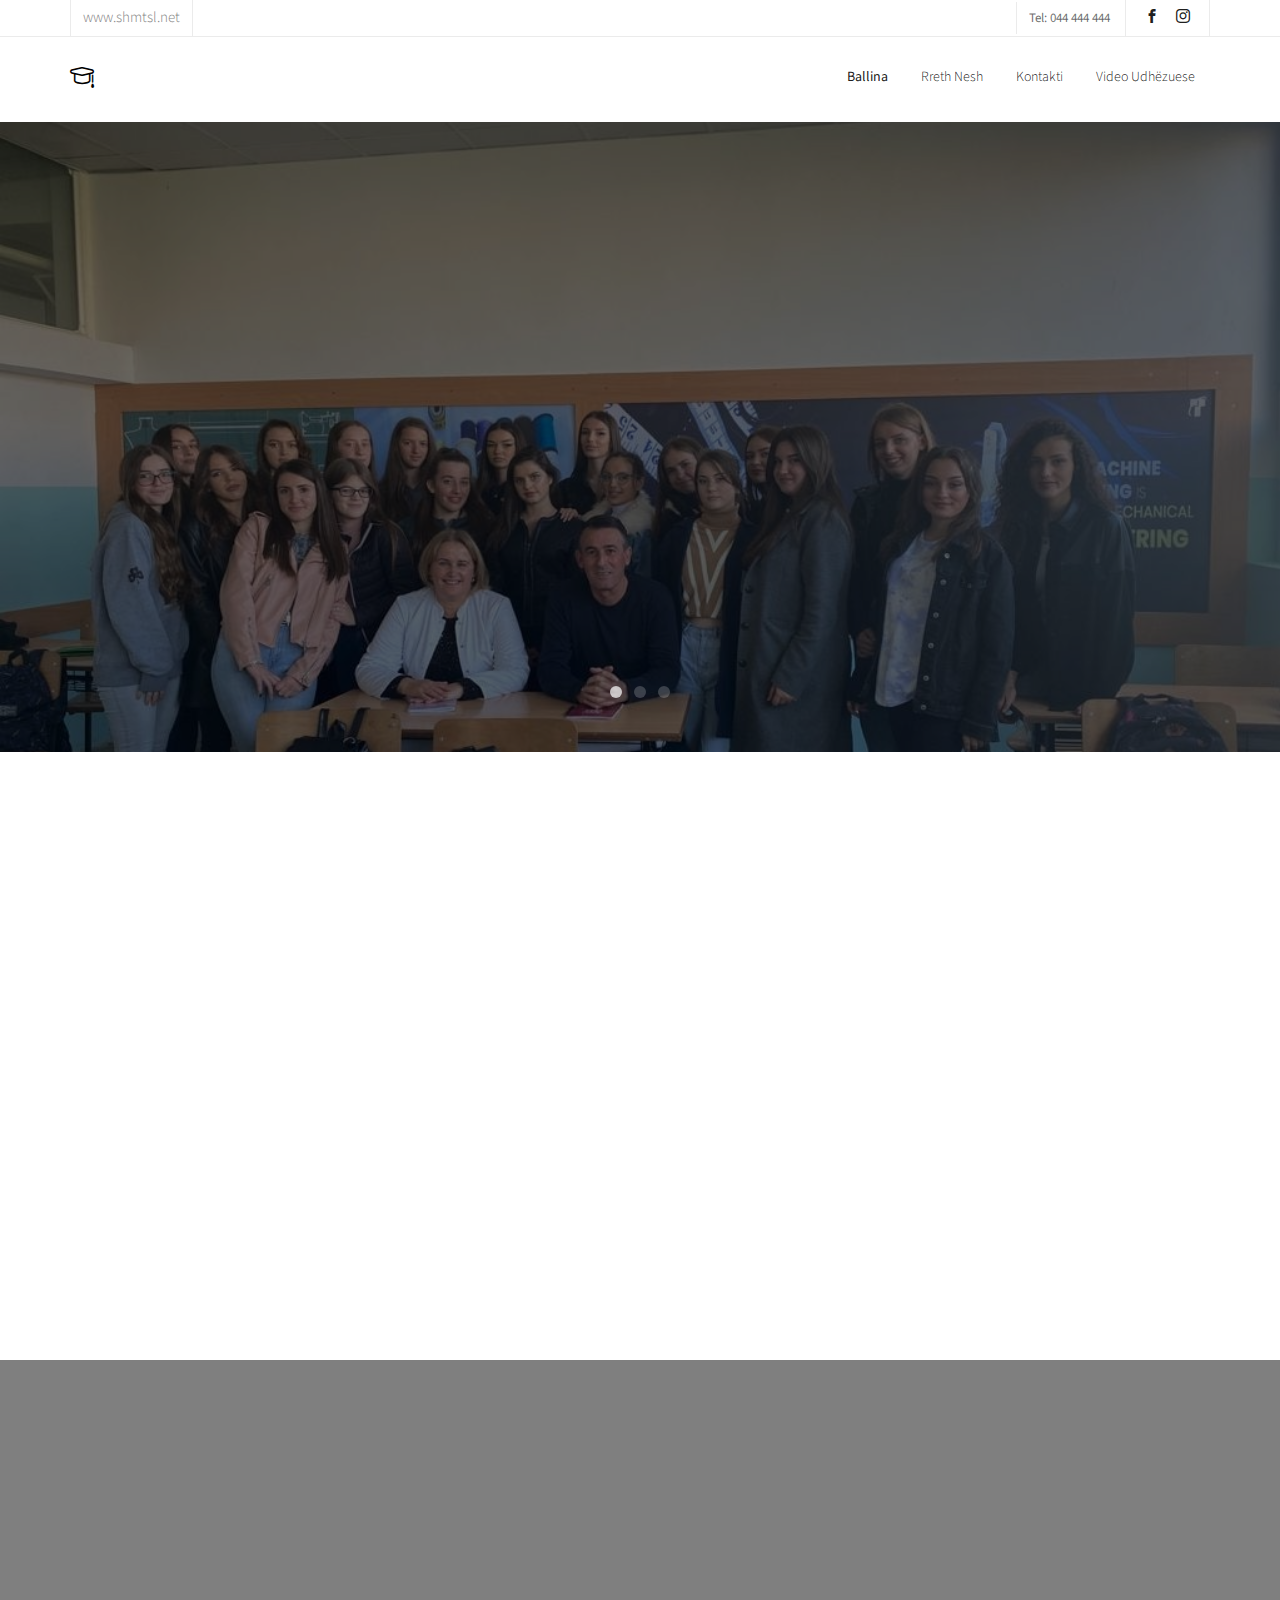
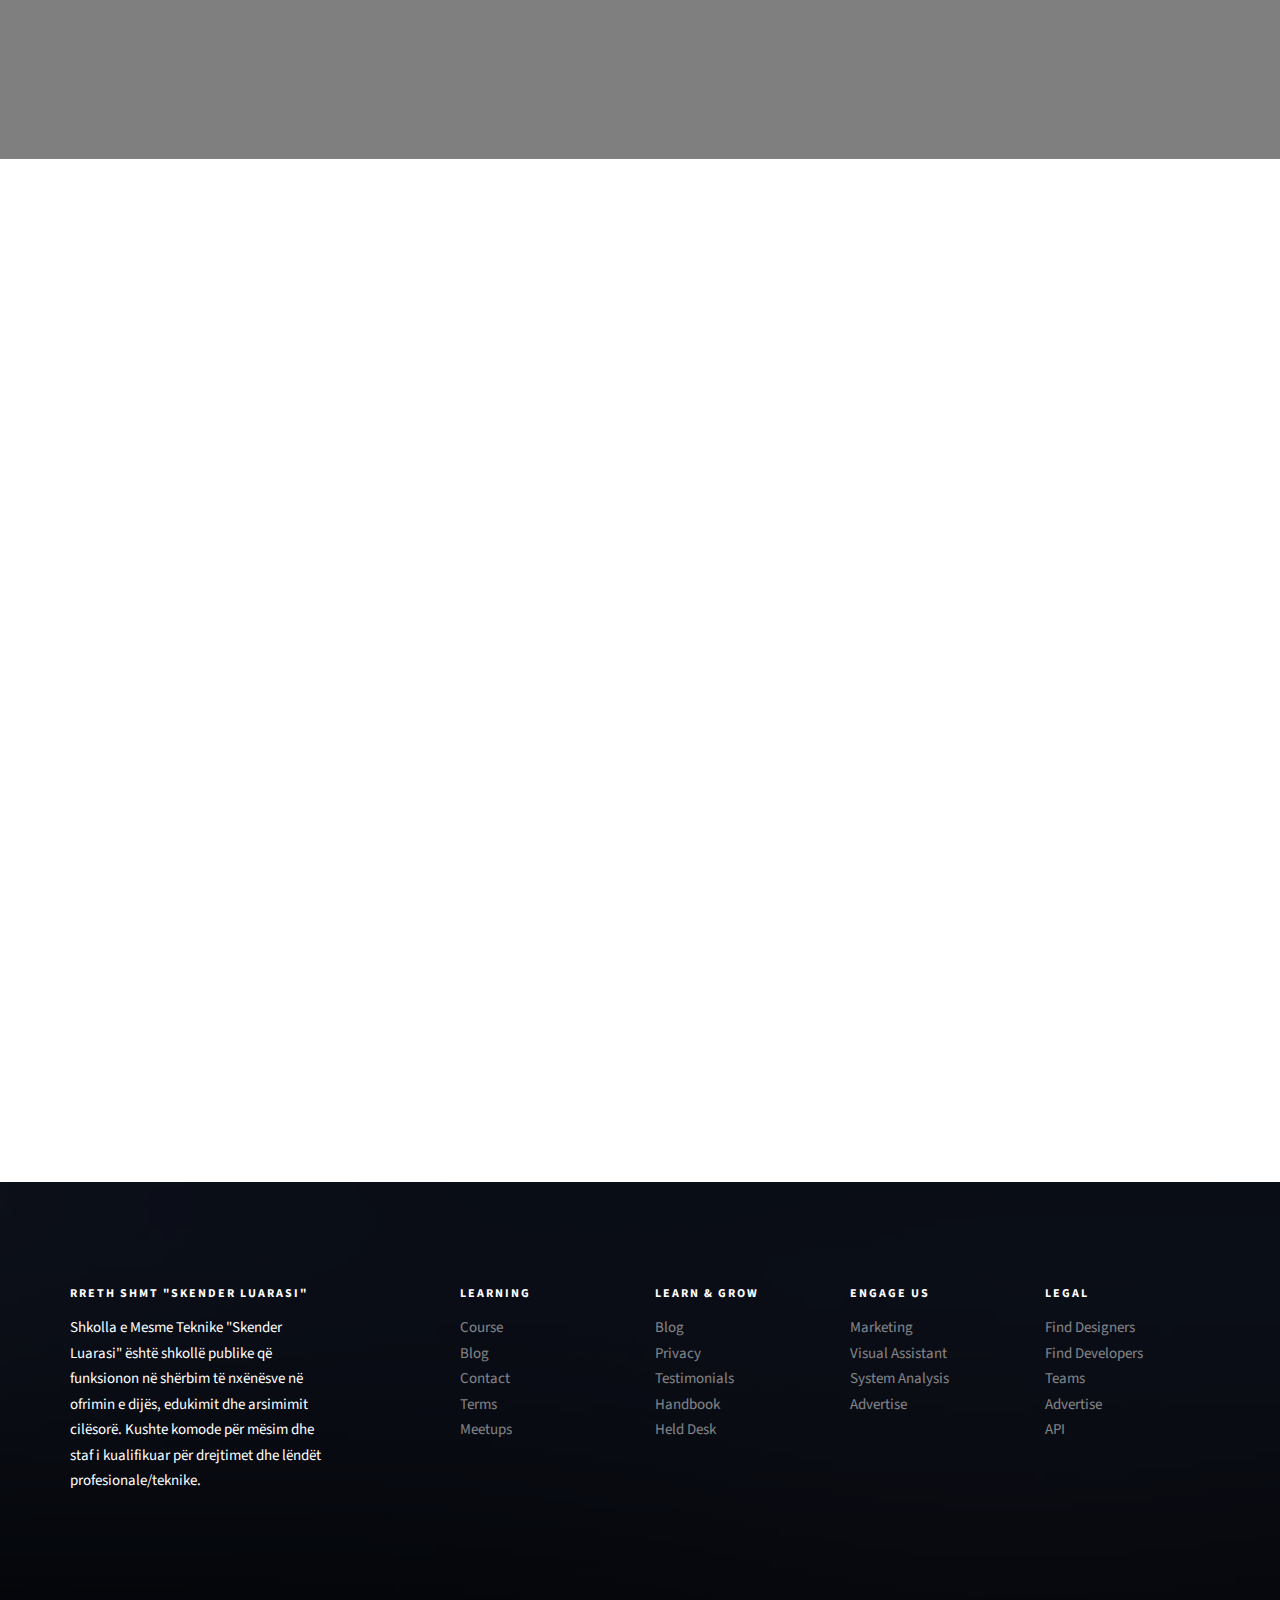
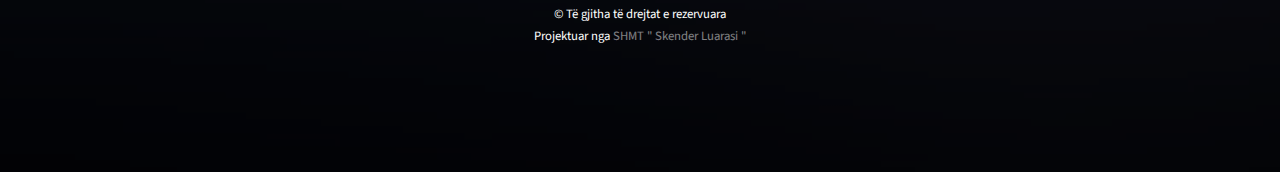
<file: index.html>
<!DOCTYPE HTML>
<html>

<head>
	<meta charset="utf-8">
	<meta http-equiv="X-UA-Compatible" content="IE=edge">
	<title>SHMT " Skënder Luarasi "</title>
	<meta name="viewport" content="width=device-width, initial-scale=1">
	<meta property="og:title" content="" />
	<meta property="og:image" content="" />
	<meta property="og:url" content="" />
	<meta property="og:site_name" content="" />
	<meta property="og:description" content="" />
	<meta name="twitter:title" content="" />
	<meta name="twitter:image" content="" />
	<meta name="twitter:url" content="" />
	<meta name="twitter:card" content="" />

	<link href="https://fonts.googleapis.com/css?family=Source+Sans+Pro:300,400,600,700" rel="stylesheet">
	<link href="https://fonts.googleapis.com/css?family=Roboto+Slab:300,400" rel="stylesheet">

	<!-- Animate.css -->
	<link rel="stylesheet" href="css/animate.css">

	<!-- Icomoon Icon Fonts-->
	<link rel="stylesheet" href="css/icomoon.css">
	
	<!-- Bootstrap  -->
	<link rel="stylesheet" href="css/bootstrap.css">

	<!-- Magnific Popup -->
	<link rel="stylesheet" href="css/magnific-popup.css">

	<!-- Owl Carousel  -->
	<link rel="stylesheet" href="css/owl.carousel.min.css">
	<link rel="stylesheet" href="css/owl.theme.default.min.css">

	<!-- Flexslider  -->
	<link rel="stylesheet" href="css/flexslider.css">

	<!-- Pricing -->
	<link rel="stylesheet" href="css/pricing.css">

	<!-- Theme style  -->
	<link rel="stylesheet" href="css/style.css">

	<!-- Modernizr JS -->
	<script src="js/modernizr-2.6.2.min.js"></script>

</head>

<body>

	<div class="fh5co-loader"></div>

	<div id="page">
		<nav class="fh5co-nav" role="navigation">
			<div class="top">
				<div class="container">
					<div class="row">
						<div class="col-xs-12 text-right">
							<p class="site">www.shmtsl.net</p>
							<p class="num">Tel: 044 444 444</p>
							<ul class="fh5co-social">
								<li><a href="https://www.facebook.com/shmtsuhareke/" target="_blank"><i
											class="icon-facebook2"></i></a></li>
								<li><a href="https://www.instagram.com/shmtsl/?hl=en" target="_blank"><i
											class="icon-instagram"></i></a></li>
							</ul>
						</div>
					</div>
				</div>
			</div>
			<div class="top-menu">
				<div class="container">
					<div class="row">
						<div class="col-xs-2">
							<div id="fh5co-logo"><a href="index.html"><i class="icon-study"></i></a>
							</div>
						</div>
						<div class="col-xs-10 text-right menu-1">
							<ul>
								<li class="active"><a href="index.html">Ballina</a></li>
								<li><a href="about.html">Rreth Nesh</a></li>
								<li><a href="contact.html">Kontakti</a></li>
								<li><a href="video-udhëzuese.html">Video Udhëzuese</a></li>
							</ul>
						</div>
					</div>

				</div>
			</div>
		</nav>

		<aside id="fh5co-hero">
			<div class="flexslider">
				<ul class="slides">
					<li style="background-image: url(images/group1.jpg);">
						<div class="overlay-gradient"></div>
						<div class="container">
							<div class="row">
								<div class="col-md-8 col-md-offset-2 text-center slider-text">
									<div class="slider-text-inner">
										<h1>Një rini e arsimuar sot, një pleqëri e lumtur nesër.</h1>
										<a href="https://www.facebook.com/shmtsuhareke/photos/a.348925975861440/1054229515331079"
											style="color: white;" target="_blank" s>SHMT " Skender Luarasi "</a>

									</div>
								</div>
							</div>
						</div>
					</li>
					<li style="background-image: url(images/group2.jpg);">
						<div class="overlay-gradient"></div>
						<div class="container">
							<div class="row">
								<div class="col-md-8 col-md-offset-2 text-center slider-text">
									<div class="slider-text-inner">
										<h1>Arsimi është arma më e fortë për të ndryshuar botën.</h1>
										<a href="https://www.facebook.com/klubiprodhuesve.org/photos/pcb.4820301171355945/4820249431361119/"
											style="color: white;" target="_blank">SHMT " Skender Luarasi "</a>
									</div>
								</div>
							</div>
						</div>
					</li>
					<li style="background-image: url(images/group3.jpg);">
						<div class="overlay-gradient"></div>
						<div class="container">
							<div class="row">
								<div class="col-md-8 col-md-offset-2 text-center slider-text">
									<div class="slider-text-inner">
										<h1>Themeli i një shteti është arsimimi i të rinjve të tij.</h1>
										<a href="https://www.facebook.com/shmtsuhareke/photos/pcb.1052490142171683/1052489985505032/"
											style="color: white;" target="_blank">SHMT " Skender Luarasi "</a>
									</div>
								</div>
							</div>
						</div>
					</li>
				</ul>
			</div>
		</aside>

		<div id="fh5co-course-categories">
			<div class="container">
				<div class="row animate-box">
					<div class="col-md-6 col-md-offset-3 text-center fh5co-heading">
						<h2>Drejtimet / Profilet</h2>
						<p>Je TI ai që vendos për profesionin tënd!</p>
						<p>Je TI ai që e bën zgjedhjen e duhur!</p>
					</div>
				</div>
				<div class="row">
					<div class="col-md-3 col-sm-6 text-center animate-box">
						<div class="services">
							<span class="icon">
								<i class="icon-note"></i>
							</span>
							<div class="desc">
								<h3><a href="https://www.facebook.com/shmtsuhareke/photos/a.348925975861440/977272976360067"
										target="_blank">Elektroteknik</a>
								</h3>

							</div>
						</div>
					</div>
					<div class="col-md-3 col-sm-6 text-center animate-box">
						<div class="services">
							<span class="icon">
								<i class="icon-note"></i>
							</span>
							<div class="desc">
								<h3><a href="https://www.facebook.com/shmtsuhareke/photos/a.348925975861440/977272976360067"
										target="_blank">Ndërtimtari</a>
								</h3>

							</div>
						</div>
					</div>
					<div class="col-md-3 col-sm-6 text-center animate-box">
						<div class="services">
							<span class="icon">
								<i class="icon-note"></i>
							</span>
							<div class="desc">
								<h3><a href="https://www.facebook.com/shmtsuhareke/photos/a.348925975861440/977272976360067"
										target="_blank">Makineri</a>
								</h3>

							</div>
						</div>
					</div>
					<div class="col-md-3 col-sm-6 text-center animate-box">
						<div class="services">
							<span class="icon">
								<i class="icon-note"></i>
							</span>
							<div class="desc">
								<h3><a href="https://www.facebook.com/shmtsuhareke/photos/a.348925975861440/977272976360067"
										target="_blank">Tekstil &amp; Art</a></h3>

							</div>
						</div>
					</div>
				</div>
			</div>
		</div>

		<div id="fh5co-counter" class="fh5co-counters" style="background-image: url(images/img_bg_4.jpg);"
			data-stellar-background-ratio="0.5">
			<div class="overlay"></div>
			<div class="container">
				<div class="row">
					<div class="col-md-10 col-md-offset-1">
						<div class="row">
							<div class="col-md-3 col-sm-6 text-center animate-box">
								<span class="icon"><i class="icon-world"></i></span>
								<span class="fh5co-counter js-counter" data-from="0" data-to="3000" data-speed="5000"
									data-refresh-interval="50"></span>
								<span class="fh5co-counter-label">Ndjekës</span>
							</div>
							<div class="col-md-3 col-sm-6 text-center animate-box">
								<span class="icon"><i class="icon-study"></i></span>
								<span class="fh5co-counter js-counter" data-from="0" data-to="500" data-speed="5000"
									data-refresh-interval="50"></span>
								<span class="fh5co-counter-label">Nxënës</span>
							</div>
							<div class="col-md-3 col-sm-6 text-center animate-box">
								<span class="icon"><i class="icon-bulb"></i></span>
								<span class="fh5co-counter js-counter" data-from="0" data-to="1200" data-speed="5000"
									data-refresh-interval="50"></span>
								<span class="fh5co-counter-label">Aktivitete</span>
							</div>
							<div class="col-md-3 col-sm-6 text-center animate-box">
								<span class="icon"><i class="icon-head"></i></span>
								<span class="fh5co-counter js-counter" data-from="0" data-to="50" data-speed="5000"
									data-refresh-interval="50"></span>
								<span class="fh5co-counter-label">Staf Akademik</span>
							</div>
						</div>
					</div>
				</div>
			</div>
		</div>

		<div id="fh5co-course">
			<div class="container">
				<div class="row animate-box">
					<div class="col-md-6 col-md-offset-3 text-center fh5co-heading">
						<h2>Evente</h2>
						<p>Më poshtë keni disa evente të shkollë së mesme teknike "Skënder Luarasi"</p>
					</div>
				</div>
				<div class="row">
					<div class="col-md-6 animate-box">
						<div class="course">
							<a href="#" class="course-img" style="background-image: url(images/event1.jpg);">
							</a>
							<div class="desc">
								<h3><a href="#">Dita e flamurit</a></h3>
								<p>Këto janë fotografitë e aktiviteteve të organizuara për nder të ditës së flamurit në
									sheshin e qytetit! Nxënëset tona të talentuara punuan me përkushtim dhe dashuri!</p>

							</div>
						</div>
					</div>
					<div class="col-md-6 animate-box">
						<div class="course">
							<a href="#" class="course-img" style="background-image: url(images/event2.jpg);">
							</a>
							<div class="desc">
								<h3><a href="#">Ripërpunim </a></h3>
								<p>Në shkollën tonë gjithmonë punohet!
									Nxënësit e drejtimit "Trafiku Rrugor" bashkë me mësimdhënësit Zgjim Bajraktari dhe
									Alban Kurtishaj, ripërpunuan vendin e parkingut në shkollën tonë.</p>

							</div>
						</div>
					</div>
					<div class="col-md-6 animate-box">
						<div class="course">
							<a href="#" class="course-img" style="background-image: url(images/event3.jpg);">
							</a>
							<div class="desc">
								<h3><a href="#">Facepainting në sheshin e qytetit!</a></h3>
								<p>Ndër aktivitetet e ndryshme, nxënësit tanë kanë vendosur t'i gëzojnë fëmijët me
									flamurin kombëtar!</p>

							</div>
						</div>
					</div>
					<div class="col-md-6 animate-box">
						<div class="course">
							<a href="#" class="course-img" style="background-image: url(images/event4.jpg);">
							</a>
							<div class="desc">
								<h3><a href="#">Panairi i teknologjisë </a></h3>
								<p>Në kuadër të edicionit të 10-të të festivalit të teknologjisë KosICT, shkolla jonë
									(përmes projektit LuxDev) mori pjesë në panairin e Inovacionit të organizuar nga
									Innovation Center Kosovo (ICT), duke prezantuar projektin inovativ "Inventari"</p>

							</div>
						</div>
					</div>
				</div>
			</div>
		</div>
		<footer id="fh5co-footer" role="contentinfo" style="background-image: url(images/img_bg_4.jpg);">
			<div class="overlay"></div>
			<div class="container">
				<div class="row row-pb-md">
					<div class="col-md-3 fh5co-widget">
						<h3>Rreth SHMT "Skender Luarasi" </h3>
						<p>Shkolla e Mesme Teknike "Skender Luarasi" është shkollë publike që funksionon në shërbim të
							nxënësve në ofrimin e dijës, edukimit dhe arsimimit cilësorë. Kushte komode për mësim dhe
							staf i kualifikuar për drejtimet dhe lëndët profesionale/teknike.</p>
					</div>
					<div class="col-md-2 col-sm-4 col-xs-6 col-md-push-1 fh5co-widget">
						<h3>Learning</h3>
						<ul class="fh5co-footer-links">
							<li><a href="#">Course</a></li>
							<li><a href="#">Blog</a></li>
							<li><a href="#">Contact</a></li>
							<li><a href="#">Terms</a></li>
							<li><a href="#">Meetups</a></li>
						</ul>
					</div>

					<div class="col-md-2 col-sm-4 col-xs-6 col-md-push-1 fh5co-widget">
						<h3>Learn &amp; Grow</h3>
						<ul class="fh5co-footer-links">
							<li><a href="#">Blog</a></li>
							<li><a href="#">Privacy</a></li>
							<li><a href="#">Testimonials</a></li>
							<li><a href="#">Handbook</a></li>
							<li><a href="#">Held Desk</a></li>
						</ul>
					</div>

					<div class="col-md-2 col-sm-4 col-xs-6 col-md-push-1 fh5co-widget">
						<h3>Engage us</h3>
						<ul class="fh5co-footer-links">
							<li><a href="#">Marketing</a></li>
							<li><a href="#">Visual Assistant</a></li>
							<li><a href="#">System Analysis</a></li>
							<li><a href="#">Advertise</a></li>
						</ul>
					</div>

					<div class="col-md-2 col-sm-4 col-xs-6 col-md-push-1 fh5co-widget">
						<h3>Legal</h3>
						<ul class="fh5co-footer-links">
							<li><a href="#">Find Designers</a></li>
							<li><a href="#">Find Developers</a></li>
							<li><a href="#">Teams</a></li>
							<li><a href="#">Advertise</a></li>
							<li><a href="#">API</a></li>
						</ul>
					</div>
				</div>

				<div class="row copyright">
					<div class="col-md-12 text-center">
						<p>
							<small class="block">&copy; Të gjitha të drejtat e rezervuara</small>
							<small class="block">Projektuar nga <a href="https://www.facebook.com/shmtsuhareke/"
									target="_blank">SHMT " Skender Luarasi "</a>
						</p>
					</div>
				</div>

			</div>
		</footer>
	</div>

	<div class="gototop js-top">
		<a href="#" class="js-gotop"><i class="icon-arrow-up"></i></a>
	</div>

	<!-- jQuery -->
	<script src="js/jquery.min.js"></script>
	<!-- jQuery Easing -->
	<script src="js/jquery.easing.1.3.js"></script>
	<!-- Bootstrap -->
	<script src="js/bootstrap.min.js"></script>
	<!-- Waypoints -->
	<script src="js/jquery.waypoints.min.js"></script>
	<!-- Stellar Parallax -->
	<script src="js/jquery.stellar.min.js"></script>
	<!-- Carousel -->
	<script src="js/owl.carousel.min.js"></script>
	<!-- Flexslider -->
	<script src="js/jquery.flexslider-min.js"></script>
	<!-- countTo -->
	<script src="js/jquery.countTo.js"></script>
	<!-- Magnific Popup -->
	<script src="js/jquery.magnific-popup.min.js"></script>
	<script src="js/magnific-popup-options.js"></script>
	<!-- Count Down -->
	<script src="js/simplyCountdown.js"></script>
	<!-- Main -->
	<script src="js/main.js"></script>
	<script>
		var d = new Date(new Date().getTime() + 1000 * 120 * 120 * 2000);

		// default example
		simplyCountdown('.simply-countdown-one', {
			year: d.getFullYear(),
			month: d.getMonth() + 1,
			day: d.getDate()
		});

		//jQuery example
		$('#simply-countdown-losange').simplyCountdown({
			year: d.getFullYear(),
			month: d.getMonth() + 1,
			day: d.getDate(),
			enableUtc: false
		});
	</script>
</body>

</html>
</file>
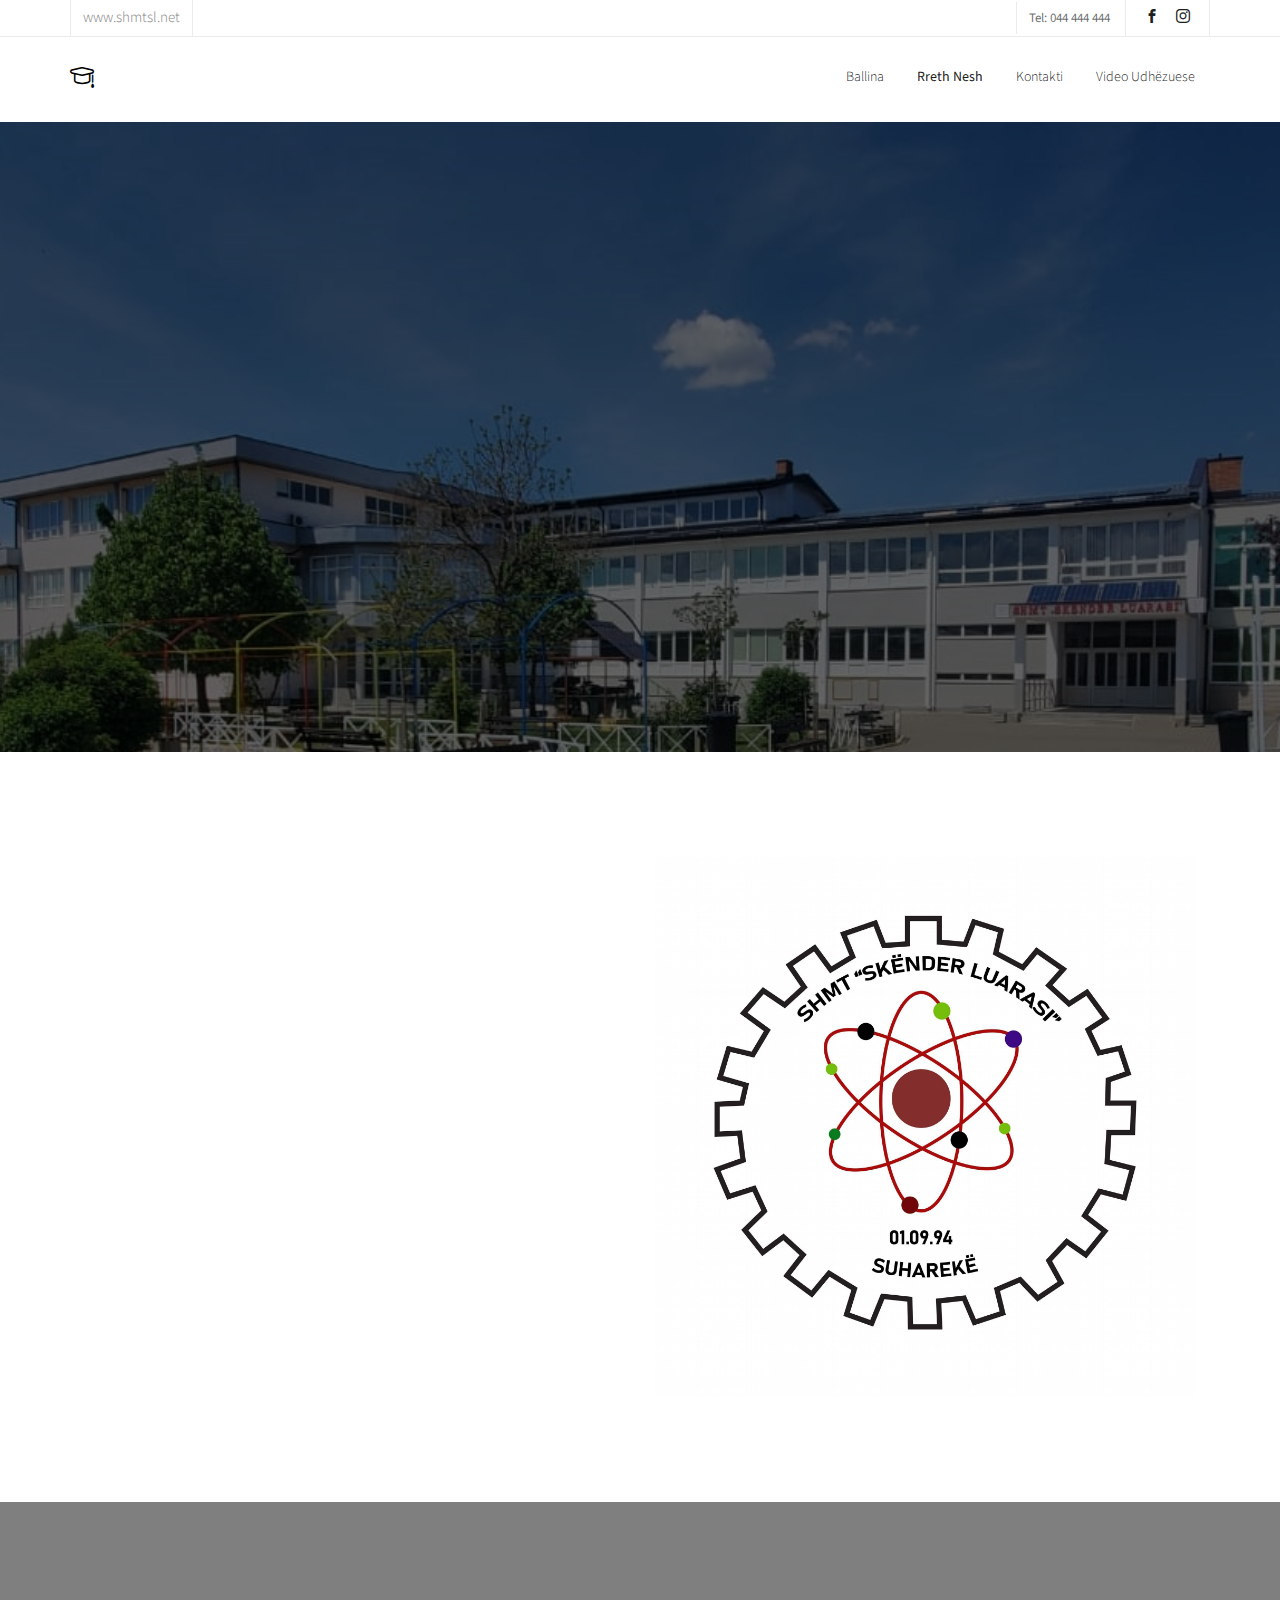
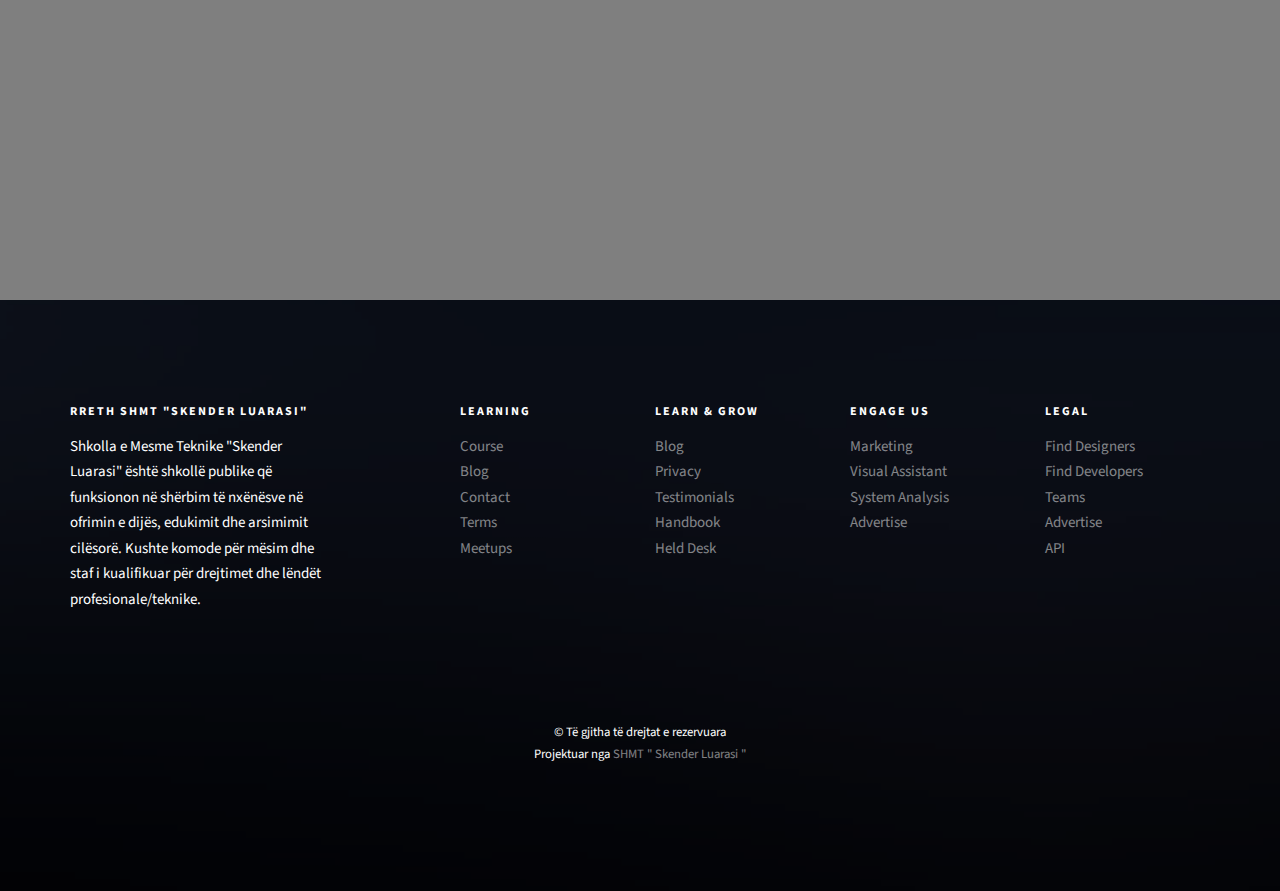
<file: about.html>
<!DOCTYPE HTML>
<html>

<head>
	<meta charset="utf-8">
	<meta http-equiv="X-UA-Compatible" content="IE=edge">
	<title>SHMT " Skënder Luarasi "</title>
	<meta name="viewport" content="width=device-width, initial-scale=1">
	<meta property="og:title" content="" />
	<meta property="og:image" content="" />
	<meta property="og:url" content="" />
	<meta property="og:site_name" content="" />
	<meta property="og:description" content="" />
	<meta name="twitter:title" content="" />
	<meta name="twitter:image" content="" />
	<meta name="twitter:url" content="" />
	<meta name="twitter:card" content="" />

	<link href="https://fonts.googleapis.com/css?family=Source+Sans+Pro:300,400,600,700" rel="stylesheet">
	<link href="https://fonts.googleapis.com/css?family=Roboto+Slab:300,400" rel="stylesheet">

	<!-- Animate.css -->
	<link rel="stylesheet" href="css/animate.css">
	<!-- Icomoon Icon Fonts-->
	<link rel="stylesheet" href="css/icomoon.css">
	<!-- Bootstrap  -->
	<link rel="stylesheet" href="css/bootstrap.css">

	<!-- Magnific Popup -->
	<link rel="stylesheet" href="css/magnific-popup.css">

	<!-- Owl Carousel  -->
	<link rel="stylesheet" href="css/owl.carousel.min.css">
	<link rel="stylesheet" href="css/owl.theme.default.min.css">

	<!-- Flexslider  -->
	<link rel="stylesheet" href="css/flexslider.css">

	<!-- Pricing -->
	<link rel="stylesheet" href="css/pricing.css">

	<!-- Theme style  -->
	<link rel="stylesheet" href="css/style.css">

	<!-- Modernizr JS -->
	<script src="js/modernizr-2.6.2.min.js"></script>
	<!-- FOR IE9 below -->
	<!--[if lt IE 9]>
	<script src="js/respond.min.js"></script>
	<![endif]-->

</head>

<body>

	<div class="fh5co-loader"></div>

	<div id="page">
		<nav class="fh5co-nav" role="navigation">
			<div class="top">
				<div class="container">
					<div class="row">
						<div class="col-xs-12 text-right">
							<p class="site">www.shmtsl.net</p>
							<p class="num">Tel: 044 444 444</p>
							<ul class="fh5co-social">
								<li><a href="https://www.facebook.com/shmtsuhareke/" target="_blank"><i
											class="icon-facebook2"></i></a></li>
								<li><a href="https://www.instagram.com/shmtsl/?hl=en" target="_blank"><i
											class="icon-instagram"></i></a></li>
							</ul>
						</div>
					</div>
				</div>
			</div>
			<div class="top-menu">
				<div class="container">
					<div class="row">
						<div class="col-xs-2">
							<div id="fh5co-logo"><a href="index.html"><i class="icon-study"></i></a>
							</div>
						</div>
						<div class="col-xs-10 text-right menu-1">
							<ul>
								<li><a href="index.html">Ballina</a></li>
								<li class="active"><a href="about.html">Rreth Nesh</a></li>
								<li><a href="contact.html">Kontakti</a></li>
								<li><a href="video-udhëzuese.html">Video Udhëzuese</a></li>
							</ul>
						</div>
					</div>

				</div>
			</div>
		</nav>

		<aside id="fh5co-hero">
			<div class="flexslider">
				<ul class="slides">
					<li style="background-image: url(images/bg.jpg);">
						<div class="overlay-gradient"></div>
						<div class="container">
							<div class="row">
								<div class="col-md-8 col-md-offset-2 text-center slider-text">
									<div class="slider-text-inner">
										<h1 class="heading-section">SHMT " Skënder Luarasi "</h1>
									</div>
								</div>
							</div>
						</div>
					</li>
				</ul>
			</div>
		</aside>

		<div id="fh5co-about">
			<div class="container">
				<div class="col-md-6 animate-box">
					<span>Rreth shkollës sonë</span>
					<h2>SHMT " Skënder Luarasi "</h2>
					<p>Shoqëritë bashkëkohore arsimin e konsiderojnë ndër pasuritë më të rëndësishme të njerëzimit dhe
						përpiqen të gjurmojnë potencialin e tij të plotë, në mënyrë që t’u ndihmojnë njerëzve të
						ballafaqohen me sfidat e botës së sotme.

					</p>
					<p>Shkolla e Mesme Teknike "Skender Luarasi" synon pasurimin e sistemit arsimor në aspektin e
						cilësisë, duke u bazuar në nevojat e zhvillimeve bashkëkohore në të gjitha fushat e dijes.</p>
					<p>Bazuar në cilësinë e kuadrit mësimor dhe disiplinën e shkollës, kjo shkollë synon që të gjithë
						nxënësit në fund të shkollimit të mesëm të pajisen me edukatë të lartë në sjellje dhe njohuri
						për punë. Jemi të sigurt se ndodhemi në rrugën e duhur për të ndërtuar një sistem fleksibël të
						arsimit dhe trajnimit që do ta lehtësojë punën dhe jetesën e gjithkujt në të ardhmen dhe të jetë
						në përputhje me ssistemet bashkëkohore.</p>
				</div>
				<div class="col-md-6">
					<img class="img-responsive" src="images/logo.jpg" alt="Free HTML5 Bootstrap Template">
				</div>
			</div>
		</div>

		<div id="fh5co-counter" class="fh5co-counters" style="background-image: url(images/img_bg_4.jpg);"
			data-stellar-background-ratio="0.5">
			<div class="overlay"></div>
			<div class="container">
				<div class="row">
					<div class="col-md-10 col-md-offset-1">
						<div class="row">
							<div class="col-md-3 col-sm-6 text-center animate-box">
								<span class="icon"><i class="icon-world"></i></span>
								<span class="fh5co-counter js-counter" data-from="0" data-to="3000" data-speed="5000"
									data-refresh-interval="50"></span>
								<span class="fh5co-counter-label">Ndjekës</span>
							</div>
							<div class="col-md-3 col-sm-6 text-center animate-box">
								<span class="icon"><i class="icon-study"></i></span>
								<span class="fh5co-counter js-counter" data-from="0" data-to="500" data-speed="5000"
									data-refresh-interval="50"></span>
								<span class="fh5co-counter-label">Nxënës</span>
							</div>
							<div class="col-md-3 col-sm-6 text-center animate-box">
								<span class="icon"><i class="icon-bulb"></i></span>
								<span class="fh5co-counter js-counter" data-from="0" data-to="1200" data-speed="5000"
									data-refresh-interval="50"></span>
								<span class="fh5co-counter-label">Aktivitete</span>
							</div>
							<div class="col-md-3 col-sm-6 text-center animate-box">
								<span class="icon"><i class="icon-head"></i></span>
								<span class="fh5co-counter js-counter" data-from="0" data-to="50" data-speed="5000"
									data-refresh-interval="50"></span>
								<span class="fh5co-counter-label">Staf Akademik</span>
							</div>
						</div>
					</div>
				</div>
			</div>
		</div>

		<footer id="fh5co-footer" role="contentinfo" style="background-image: url(images/img_bg_4.jpg);">
			<div class="overlay"></div>
			<div class="container">
				<div class="row row-pb-md">
					<div class="col-md-3 fh5co-widget">
						<h3>Rreth SHMT "Skender Luarasi" </h3>
						<p>Shkolla e Mesme Teknike "Skender Luarasi" është shkollë publike që funksionon në shërbim të
							nxënësve në ofrimin e dijës, edukimit dhe arsimimit cilësorë. Kushte komode për mësim dhe
							staf i kualifikuar për drejtimet dhe lëndët profesionale/teknike.</p>
					</div>
					<div class="col-md-2 col-sm-4 col-xs-6 col-md-push-1 fh5co-widget">
						<h3>Learning</h3>
						<ul class="fh5co-footer-links">
							<li><a href="#">Course</a></li>
							<li><a href="#">Blog</a></li>
							<li><a href="#">Contact</a></li>
							<li><a href="#">Terms</a></li>
							<li><a href="#">Meetups</a></li>
						</ul>
					</div>

					<div class="col-md-2 col-sm-4 col-xs-6 col-md-push-1 fh5co-widget">
						<h3>Learn &amp; Grow</h3>
						<ul class="fh5co-footer-links">
							<li><a href="#">Blog</a></li>
							<li><a href="#">Privacy</a></li>
							<li><a href="#">Testimonials</a></li>
							<li><a href="#">Handbook</a></li>
							<li><a href="#">Held Desk</a></li>
						</ul>
					</div>

					<div class="col-md-2 col-sm-4 col-xs-6 col-md-push-1 fh5co-widget">
						<h3>Engage us</h3>
						<ul class="fh5co-footer-links">
							<li><a href="#">Marketing</a></li>
							<li><a href="#">Visual Assistant</a></li>
							<li><a href="#">System Analysis</a></li>
							<li><a href="#">Advertise</a></li>
						</ul>
					</div>

					<div class="col-md-2 col-sm-4 col-xs-6 col-md-push-1 fh5co-widget">
						<h3>Legal</h3>
						<ul class="fh5co-footer-links">
							<li><a href="#">Find Designers</a></li>
							<li><a href="#">Find Developers</a></li>
							<li><a href="#">Teams</a></li>
							<li><a href="#">Advertise</a></li>
							<li><a href="#">API</a></li>
						</ul>
					</div>
				</div>

				<div class="row copyright">
					<div class="col-md-12 text-center">
						<p>
							<small class="block">&copy; Të gjitha të drejtat e rezervuara</small>
							<small class="block">Projektuar nga <a href="https://www.facebook.com/shmtsuhareke/"
									target="_blank">SHMT " Skender Luarasi "</a>
						</p>
					</div>
				</div>

			</div>
		</footer>
	</div>

	<div class="gototop js-top">
		<a href="#" class="js-gotop"><i class="icon-arrow-up"></i></a>
	</div>

	<!-- jQuery -->
	<script src="js/jquery.min.js"></script>
	<!-- jQuery Easing -->
	<script src="js/jquery.easing.1.3.js"></script>
	<!-- Bootstrap -->
	<script src="js/bootstrap.min.js"></script>
	<!-- Waypoints -->
	<script src="js/jquery.waypoints.min.js"></script>
	<!-- Stellar Parallax -->
	<script src="js/jquery.stellar.min.js"></script>
	<!-- Carousel -->
	<script src="js/owl.carousel.min.js"></script>
	<!-- Flexslider -->
	<script src="js/jquery.flexslider-min.js"></script>
	<!-- countTo -->
	<script src="js/jquery.countTo.js"></script>
	<!-- Magnific Popup -->
	<script src="js/jquery.magnific-popup.min.js"></script>
	<script src="js/magnific-popup-options.js"></script>
	<!-- Count Down -->
	<script src="js/simplyCountdown.js"></script>
	<!-- Main -->
	<script src="js/main.js"></script>
	<script>
		var d = new Date(new Date().getTime() + 1000 * 120 * 120 * 2000);

		// default example
		simplyCountdown('.simply-countdown-one', {
			year: d.getFullYear(),
			month: d.getMonth() + 1,
			day: d.getDate()
		});

		//jQuery example
		$('#simply-countdown-losange').simplyCountdown({
			year: d.getFullYear(),
			month: d.getMonth() + 1,
			day: d.getDate(),
			enableUtc: false
		});
	</script>
</body>

</html>
</file>
<file: css/icomoon.css>
@font-face {
  font-family: 'icomoon';
  src:  url('fonts/icomoon.eot?6py85u');
  src:  url('fonts/icomoon.eot?6py85u#iefix') format('embedded-opentype'),
    url('fonts/icomoon.ttf?6py85u') format('truetype'),
    url('fonts/icomoon.woff?6py85u') format('woff'),
    url('fonts/icomoon.svg?6py85u#icomoon') format('svg');
  font-weight: normal;
  font-style: normal;
}

[class^="icon-"], [class*=" icon-"] {
  /* use !important to prevent issues with browser extensions that change fonts */
  font-family: 'icomoon' !important;
  speak: none;
  font-style: normal;
  font-weight: normal;
  font-variant: normal;
  text-transform: none;
  line-height: 1;

  /* Better Font Rendering =========== */
  -webkit-font-smoothing: antialiased;
  -moz-osx-font-smoothing: grayscale;
}

.icon-times:before {
  content: "\e930";
}
.icon-tick:before {
  content: "\e931";
}
.icon-plus:before {
  content: "\e932";
}
.icon-minus:before {
  content: "\e933";
}
.icon-equals:before {
  content: "\e934";
}
.icon-divide:before {
  content: "\e935";
}
.icon-chevron-right:before {
  content: "\e936";
}
.icon-chevron-left:before {
  content: "\e937";
}
.icon-arrow-right-thick:before {
  content: "\e938";
}
.icon-arrow-left-thick:before {
  content: "\e939";
}
.icon-th-small:before {
  content: "\e93a";
}
.icon-th-menu:before {
  content: "\e93b";
}
.icon-th-list:before {
  content: "\e93c";
}
.icon-th-large:before {
  content: "\e93d";
}
.icon-home:before {
  content: "\e93e";
}
.icon-arrow-forward:before {
  content: "\e93f";
}
.icon-arrow-back:before {
  content: "\e940";
}
.icon-rss:before {
  content: "\e941";
}
.icon-location:before {
  content: "\e942";
}
.icon-link:before {
  content: "\e943";
}
.icon-image:before {
  content: "\e944";
}
.icon-arrow-up-thick:before {
  content: "\e945";
}
.icon-arrow-down-thick:before {
  content: "\e946";
}
.icon-starburst:before {
  content: "\e947";
}
.icon-starburst-outline:before {
  content: "\e948";
}
.icon-star3:before {
  content: "\e949";
}
.icon-flow-children:before {
  content: "\e94a";
}
.icon-export:before {
  content: "\e94b";
}
.icon-delete2:before {
  content: "\e94c";
}
.icon-delete-outline:before {
  content: "\e94d";
}
.icon-cloud-storage:before {
  content: "\e94e";
}
.icon-wi-fi:before {
  content: "\e94f";
}
.icon-heart:before {
  content: "\e950";
}
.icon-flash:before {
  content: "\e951";
}
.icon-cancel:before {
  content: "\e952";
}
.icon-backspace:before {
  content: "\e953";
}
.icon-attachment:before {
  content: "\e954";
}
.icon-arrow-move:before {
  content: "\e955";
}
.icon-warning:before {
  content: "\e956";
}
.icon-user:before {
  content: "\e957";
}
.icon-radar:before {
  content: "\e958";
}
.icon-lock-open:before {
  content: "\e959";
}
.icon-lock-closed:before {
  content: "\e95a";
}
.icon-location-arrow:before {
  content: "\e95b";
}
.icon-info:before {
  content: "\e95c";
}
.icon-user-delete:before {
  content: "\e95d";
}
.icon-user-add:before {
  content: "\e95e";
}
.icon-media-pause:before {
  content: "\e95f";
}
.icon-group:before {
  content: "\e960";
}
.icon-chart-pie:before {
  content: "\e961";
}
.icon-chart-line:before {
  content: "\e962";
}
.icon-chart-bar:before {
  content: "\e963";
}
.icon-chart-area:before {
  content: "\e964";
}
.icon-video:before {
  content: "\e965";
}
.icon-point-of-interest:before {
  content: "\e966";
}
.icon-infinity:before {
  content: "\e967";
}
.icon-globe:before {
  content: "\e968";
}
.icon-eye:before {
  content: "\e969";
}
.icon-cog:before {
  content: "\e96a";
}
.icon-camera:before {
  content: "\e96b";
}
.icon-upload:before {
  content: "\e96c";
}
.icon-scissors:before {
  content: "\e96d";
}
.icon-refresh:before {
  content: "\e96e";
}
.icon-pin:before {
  content: "\e96f";
}
.icon-key:before {
  content: "\e970";
}
.icon-info-large:before {
  content: "\e971";
}
.icon-eject:before {
  content: "\e972";
}
.icon-download:before {
  content: "\e973";
}
.icon-zoom:before {
  content: "\e974";
}
.icon-zoom-out:before {
  content: "\e975";
}
.icon-zoom-in:before {
  content: "\e976";
}
.icon-sort-numerically:before {
  content: "\e977";
}
.icon-sort-alphabetically:before {
  content: "\e978";
}
.icon-input-checked:before {
  content: "\e979";
}
.icon-calender:before {
  content: "\e97a";
}
.icon-world2:before {
  content: "\e97b";
}
.icon-notes:before {
  content: "\e97c";
}
.icon-code:before {
  content: "\e97d";
}
.icon-arrow-sync:before {
  content: "\e97e";
}
.icon-arrow-shuffle:before {
  content: "\e97f";
}
.icon-arrow-repeat:before {
  content: "\e980";
}
.icon-arrow-minimise:before {
  content: "\e981";
}
.icon-arrow-maximise:before {
  content: "\e982";
}
.icon-arrow-loop:before {
  content: "\e983";
}
.icon-anchor:before {
  content: "\e984";
}
.icon-spanner:before {
  content: "\e985";
}
.icon-puzzle:before {
  content: "\e986";
}
.icon-power:before {
  content: "\e987";
}
.icon-plane:before {
  content: "\e988";
}
.icon-pi:before {
  content: "\e989";
}
.icon-phone:before {
  content: "\e98a";
}
.icon-microphone2:before {
  content: "\e98b";
}
.icon-media-rewind:before {
  content: "\e98c";
}
.icon-flag:before {
  content: "\e98d";
}
.icon-adjust-brightness:before {
  content: "\e98e";
}
.icon-waves:before {
  content: "\e98f";
}
.icon-social-twitter:before {
  content: "\e990";
}
.icon-social-facebook:before {
  content: "\e991";
}
.icon-social-dribbble:before {
  content: "\e992";
}
.icon-media-stop:before {
  content: "\e993";
}
.icon-media-record:before {
  content: "\e994";
}
.icon-media-play:before {
  content: "\e995";
}
.icon-media-fast-forward:before {
  content: "\e996";
}
.icon-media-eject:before {
  content: "\e997";
}
.icon-social-vimeo:before {
  content: "\e998";
}
.icon-social-tumbler:before {
  content: "\e999";
}
.icon-social-skype:before {
  content: "\e99a";
}
.icon-social-pinterest:before {
  content: "\e99b";
}
.icon-social-linkedin:before {
  content: "\e99c";
}
.icon-social-last-fm:before {
  content: "\e99d";
}
.icon-social-github:before {
  content: "\e99e";
}
.icon-social-flickr:before {
  content: "\e99f";
}
.icon-at:before {
  content: "\e9a0";
}
.icon-times-outline:before {
  content: "\e9a1";
}
.icon-plus-outline:before {
  content: "\e9a2";
}
.icon-minus-outline:before {
  content: "\e9a3";
}
.icon-tick-outline:before {
  content: "\e9a4";
}
.icon-th-large-outline:before {
  content: "\e9a5";
}
.icon-equals-outline:before {
  content: "\e9a6";
}
.icon-divide-outline:before {
  content: "\e9a7";
}
.icon-chevron-right-outline:before {
  content: "\e9a8";
}
.icon-chevron-left-outline:before {
  content: "\e9a9";
}
.icon-arrow-right-outline:before {
  content: "\e9aa";
}
.icon-arrow-left-outline:before {
  content: "\e9ab";
}
.icon-th-small-outline:before {
  content: "\e9ac";
}
.icon-th-menu-outline:before {
  content: "\e9ad";
}
.icon-th-list-outline:before {
  content: "\e9ae";
}
.icon-news2:before {
  content: "\e9b1";
}
.icon-home-outline:before {
  content: "\e9b2";
}
.icon-arrow-up-outline:before {
  content: "\e9b3";
}
.icon-arrow-forward-outline:before {
  content: "\e9b4";
}
.icon-arrow-down-outline:before {
  content: "\e9b5";
}
.icon-arrow-back-outline:before {
  content: "\e9b6";
}
.icon-trash3:before {
  content: "\e9b7";
}
.icon-rss-outline:before {
  content: "\e9b8";
}
.icon-message:before {
  content: "\e9b9";
}
.icon-location-outline:before {
  content: "\e9ba";
}
.icon-link-outline:before {
  content: "\e9bb";
}
.icon-image-outline:before {
  content: "\e9bc";
}
.icon-export-outline:before {
  content: "\e9bd";
}
.icon-cross:before {
  content: "\e9be";
}
.icon-wi-fi-outline:before {
  content: "\e9bf";
}
.icon-star-outline:before {
  content: "\e9c0";
}
.icon-media-pause-outline:before {
  content: "\e9c1";
}
.icon-mail:before {
  content: "\e9c2";
}
.icon-heart-outline:before {
  content: "\e9c3";
}
.icon-flash-outline:before {
  content: "\e9c4";
}
.icon-cancel-outline:before {
  content: "\e9c5";
}
.icon-beaker:before {
  content: "\e9c6";
}
.icon-arrow-move-outline:before {
  content: "\e9c7";
}
.icon-watch2:before {
  content: "\e9c8";
}
.icon-warning-outline:before {
  content: "\e9c9";
}
.icon-time:before {
  content: "\e9ca";
}
.icon-radar-outline:before {
  content: "\e9cb";
}
.icon-lock-open-outline:before {
  content: "\e9cc";
}
.icon-location-arrow-outline:before {
  content: "\e9cd";
}
.icon-info-outline:before {
  content: "\e9ce";
}
.icon-backspace-outline:before {
  content: "\e9cf";
}
.icon-attachment-outline:before {
  content: "\e9d0";
}
.icon-user-outline:before {
  content: "\e9d1";
}
.icon-user-delete-outline:before {
  content: "\e9d2";
}
.icon-user-add-outline:before {
  content: "\e9d3";
}
.icon-lock-closed-outline:before {
  content: "\e9d4";
}
.icon-group-outline:before {
  content: "\e9d5";
}
.icon-chart-pie-outline:before {
  content: "\e9d6";
}
.icon-chart-line-outline:before {
  content: "\e9d7";
}
.icon-chart-bar-outline:before {
  content: "\e9d8";
}
.icon-chart-area-outline:before {
  content: "\e9d9";
}
.icon-video-outline:before {
  content: "\e9da";
}
.icon-point-of-interest-outline:before {
  content: "\e9db";
}
.icon-map:before {
  content: "\e9dc";
}
.icon-key-outline:before {
  content: "\e9dd";
}
.icon-infinity-outline:before {
  content: "\e9de";
}
.icon-globe-outline:before {
  content: "\e9df";
}
.icon-eye-outline:before {
  content: "\e9e0";
}
.icon-cog-outline:before {
  content: "\e9e1";
}
.icon-camera-outline:before {
  content: "\e9e2";
}
.icon-upload-outline:before {
  content: "\e9e3";
}
.icon-support:before {
  content: "\e9e4";
}
.icon-scissors-outline:before {
  content: "\e9e5";
}
.icon-refresh-outline:before {
  content: "\e9e6";
}
.icon-info-large-outline:before {
  content: "\e9e7";
}
.icon-eject-outline:before {
  content: "\e9e8";
}
.icon-download-outline:before {
  content: "\e9e9";
}
.icon-battery-mid:before {
  content: "\e9ea";
}
.icon-battery-low:before {
  content: "\e9eb";
}
.icon-battery-high:before {
  content: "\e9ec";
}
.icon-zoom-outline:before {
  content: "\e9ed";
}
.icon-zoom-out-outline:before {
  content: "\e9ee";
}
.icon-zoom-in-outline:before {
  content: "\e9ef";
}
.icon-tag3:before {
  content: "\e9f0";
}
.icon-tabs-outline:before {
  content: "\e9f1";
}
.icon-pin-outline:before {
  content: "\e9f2";
}
.icon-message-typing:before {
  content: "\e9f3";
}
.icon-directions:before {
  content: "\e9f4";
}
.icon-battery-full:before {
  content: "\e9f5";
}
.icon-battery-charge:before {
  content: "\e9f6";
}
.icon-pipette:before {
  content: "\e9f7";
}
.icon-pencil:before {
  content: "\e9f8";
}
.icon-folder:before {
  content: "\e9f9";
}
.icon-folder-delete:before {
  content: "\e9fa";
}
.icon-folder-add:before {
  content: "\e9fb";
}
.icon-edit:before {
  content: "\e9fc";
}
.icon-document:before {
  content: "\e9fd";
}
.icon-document-delete:before {
  content: "\e9fe";
}
.icon-document-add:before {
  content: "\e9ff";
}
.icon-brush:before {
  content: "\ea00";
}
.icon-thumbs-up:before {
  content: "\ea01";
}
.icon-thumbs-down:before {
  content: "\ea02";
}
.icon-pen:before {
  content: "\ea03";
}
.icon-sort-numerically-outline:before {
  content: "\ea04";
}
.icon-sort-alphabetically-outline:before {
  content: "\ea05";
}
.icon-social-last-fm-circular:before {
  content: "\ea06";
}
.icon-social-github-circular:before {
  content: "\ea07";
}
.icon-compass:before {
  content: "\ea08";
}
.icon-bookmark:before {
  content: "\ea09";
}
.icon-input-checked-outline:before {
  content: "\ea0a";
}
.icon-code-outline:before {
  content: "\ea0b";
}
.icon-calender-outline:before {
  content: "\ea0c";
}
.icon-business-card:before {
  content: "\ea0d";
}
.icon-arrow-up:before {
  content: "\ea0e";
}
.icon-arrow-sync-outline:before {
  content: "\ea0f";
}
.icon-arrow-right:before {
  content: "\ea10";
}
.icon-arrow-repeat-outline:before {
  content: "\ea11";
}
.icon-arrow-loop-outline:before {
  content: "\ea12";
}
.icon-arrow-left:before {
  content: "\ea13";
}
.icon-flow-switch:before {
  content: "\ea14";
}
.icon-flow-parallel:before {
  content: "\ea15";
}
.icon-flow-merge:before {
  content: "\ea16";
}
.icon-document-text:before {
  content: "\ea17";
}
.icon-clipboard:before {
  content: "\ea18";
}
.icon-calculator:before {
  content: "\ea19";
}
.icon-arrow-minimise-outline:before {
  content: "\ea1a";
}
.icon-arrow-maximise-outline:before {
  content: "\ea1b";
}
.icon-arrow-down:before {
  content: "\ea1c";
}
.icon-gift:before {
  content: "\ea1d";
}
.icon-film:before {
  content: "\ea1e";
}
.icon-database:before {
  content: "\ea1f";
}
.icon-bell:before {
  content: "\ea20";
}
.icon-anchor-outline:before {
  content: "\ea21";
}
.icon-adjust-contrast:before {
  content: "\ea22";
}
.icon-world-outline:before {
  content: "\ea23";
}
.icon-shopping-bag:before {
  content: "\ea24";
}
.icon-power-outline:before {
  content: "\ea25";
}
.icon-notes-outline:before {
  content: "\ea26";
}
.icon-device-tablet:before {
  content: "\ea27";
}
.icon-device-phone:before {
  content: "\ea28";
}
.icon-device-laptop:before {
  content: "\ea29";
}
.icon-device-desktop:before {
  content: "\ea2a";
}
.icon-briefcase:before {
  content: "\ea2b";
}
.icon-stopwatch:before {
  content: "\ea2c";
}
.icon-spanner-outline:before {
  content: "\ea2d";
}
.icon-puzzle-outline:before {
  content: "\ea2e";
}
.icon-printer:before {
  content: "\ea2f";
}
.icon-pi-outline:before {
  content: "\ea30";
}
.icon-lightbulb:before {
  content: "\ea31";
}
.icon-flag-outline:before {
  content: "\ea32";
}
.icon-contacts:before {
  content: "\ea33";
}
.icon-archive2:before {
  content: "\ea34";
}
.icon-weather-stormy:before {
  content: "\ea35";
}
.icon-weather-shower:before {
  content: "\ea36";
}
.icon-weather-partly-sunny:before {
  content: "\ea37";
}
.icon-weather-downpour:before {
  content: "\ea38";
}
.icon-weather-cloudy:before {
  content: "\ea39";
}
.icon-plane-outline:before {
  content: "\ea3a";
}
.icon-phone-outline:before {
  content: "\ea3b";
}
.icon-microphone-outline:before {
  content: "\ea3c";
}
.icon-weather-windy:before {
  content: "\ea3d";
}
.icon-weather-windy-cloudy:before {
  content: "\ea3e";
}
.icon-weather-sunny:before {
  content: "\ea3f";
}
.icon-weather-snow:before {
  content: "\ea40";
}
.icon-weather-night:before {
  content: "\ea41";
}
.icon-media-stop-outline:before {
  content: "\ea42";
}
.icon-media-rewind-outline:before {
  content: "\ea43";
}
.icon-media-record-outline:before {
  content: "\ea44";
}
.icon-media-play-outline:before {
  content: "\ea45";
}
.icon-media-fast-forward-outline:before {
  content: "\ea46";
}
.icon-media-eject-outline:before {
  content: "\ea47";
}
.icon-wine:before {
  content: "\ea48";
}
.icon-waves-outline:before {
  content: "\ea49";
}
.icon-ticket:before {
  content: "\ea4a";
}
.icon-tags:before {
  content: "\ea4b";
}
.icon-plug:before {
  content: "\ea4c";
}
.icon-headphones:before {
  content: "\ea4d";
}
.icon-credit-card:before {
  content: "\ea4e";
}
.icon-coffee:before {
  content: "\ea4f";
}
.icon-book:before {
  content: "\ea50";
}
.icon-beer:before {
  content: "\ea51";
}
.icon-volume2:before {
  content: "\ea52";
}
.icon-volume-up:before {
  content: "\ea53";
}
.icon-volume-mute:before {
  content: "\ea54";
}
.icon-volume-down:before {
  content: "\ea55";
}
.icon-social-vimeo-circular:before {
  content: "\ea56";
}
.icon-social-twitter-circular:before {
  content: "\ea57";
}
.icon-social-pinterest-circular:before {
  content: "\ea58";
}
.icon-social-linkedin-circular:before {
  content: "\ea59";
}
.icon-social-facebook-circular:before {
  content: "\ea5a";
}
.icon-social-dribbble-circular:before {
  content: "\ea5b";
}
.icon-tree:before {
  content: "\ea5c";
}
.icon-thermometer2:before {
  content: "\ea5d";
}
.icon-social-tumbler-circular:before {
  content: "\ea5e";
}
.icon-social-skype-outline:before {
  content: "\ea5f";
}
.icon-social-flickr-circular:before {
  content: "\ea60";
}
.icon-social-at-circular:before {
  content: "\ea61";
}
.icon-shopping-cart:before {
  content: "\ea62";
}
.icon-messages:before {
  content: "\ea63";
}
.icon-leaf:before {
  content: "\ea64";
}
.icon-feather:before {
  content: "\ea65";
}
.icon-eye2:before {
  content: "\e064";
}
.icon-paper-clip:before {
  content: "\e065";
}
.icon-mail5:before {
  content: "\e066";
}
.icon-toggle:before {
  content: "\e067";
}
.icon-layout:before {
  content: "\e068";
}
.icon-link2:before {
  content: "\e069";
}
.icon-bell2:before {
  content: "\e06a";
}
.icon-lock3:before {
  content: "\e06b";
}
.icon-unlock:before {
  content: "\e06c";
}
.icon-ribbon2:before {
  content: "\e06d";
}
.icon-image2:before {
  content: "\e06e";
}
.icon-signal:before {
  content: "\e06f";
}
.icon-target3:before {
  content: "\e070";
}
.icon-clipboard3:before {
  content: "\e071";
}
.icon-clock3:before {
  content: "\e072";
}
.icon-watch:before {
  content: "\e073";
}
.icon-air-play:before {
  content: "\e074";
}
.icon-camera3:before {
  content: "\e075";
}
.icon-video2:before {
  content: "\e076";
}
.icon-disc:before {
  content: "\e077";
}
.icon-printer3:before {
  content: "\e078";
}
.icon-monitor:before {
  content: "\e079";
}
.icon-server:before {
  content: "\e07a";
}
.icon-cog2:before {
  content: "\e07b";
}
.icon-heart3:before {
  content: "\e07c";
}
.icon-paragraph:before {
  content: "\e07d";
}
.icon-align-justify:before {
  content: "\e07e";
}
.icon-align-left:before {
  content: "\e07f";
}
.icon-align-center:before {
  content: "\e080";
}
.icon-align-right:before {
  content: "\e081";
}
.icon-book2:before {
  content: "\e082";
}
.icon-layers2:before {
  content: "\e083";
}
.icon-stack2:before {
  content: "\e084";
}
.icon-stack-2:before {
  content: "\e085";
}
.icon-paper:before {
  content: "\e086";
}
.icon-paper-stack:before {
  content: "\e087";
}
.icon-search3:before {
  content: "\e088";
}
.icon-zoom-in2:before {
  content: "\e089";
}
.icon-zoom-out2:before {
  content: "\e08a";
}
.icon-reply2:before {
  content: "\e08b";
}
.icon-circle-plus:before {
  content: "\e08c";
}
.icon-circle-minus:before {
  content: "\e08d";
}
.icon-circle-check:before {
  content: "\e08e";
}
.icon-circle-cross:before {
  content: "\e08f";
}
.icon-square-plus:before {
  content: "\e090";
}
.icon-square-minus:before {
  content: "\e091";
}
.icon-square-check:before {
  content: "\e092";
}
.icon-square-cross:before {
  content: "\e093";
}
.icon-microphone:before {
  content: "\e094";
}
.icon-record:before {
  content: "\e095";
}
.icon-skip-back:before {
  content: "\e096";
}
.icon-rewind:before {
  content: "\e097";
}
.icon-play4:before {
  content: "\e098";
}
.icon-pause3:before {
  content: "\e099";
}
.icon-stop3:before {
  content: "\e09a";
}
.icon-fast-forward:before {
  content: "\e09b";
}
.icon-skip-forward:before {
  content: "\e09c";
}
.icon-shuffle2:before {
  content: "\e09d";
}
.icon-repeat:before {
  content: "\e09e";
}
.icon-folder2:before {
  content: "\e09f";
}
.icon-umbrella:before {
  content: "\e0a0";
}
.icon-moon:before {
  content: "\e0a1";
}
.icon-thermometer:before {
  content: "\e0a2";
}
.icon-drop:before {
  content: "\e0a3";
}
.icon-sun2:before {
  content: "\e0a4";
}
.icon-cloud3:before {
  content: "\e0a5";
}
.icon-cloud-upload2:before {
  content: "\e0a6";
}
.icon-cloud-download2:before {
  content: "\e0a7";
}
.icon-upload4:before {
  content: "\e0a8";
}
.icon-download4:before {
  content: "\e0a9";
}
.icon-location3:before {
  content: "\e0aa";
}
.icon-location-2:before {
  content: "\e0ab";
}
.icon-map3:before {
  content: "\e0ac";
}
.icon-battery:before {
  content: "\e0ad";
}
.icon-head:before {
  content: "\e0ae";
}
.icon-briefcase3:before {
  content: "\e0af";
}
.icon-speech-bubble:before {
  content: "\e0b0";
}
.icon-anchor2:before {
  content: "\e0b1";
}
.icon-globe2:before {
  content: "\e0b2";
}
.icon-box:before {
  content: "\e0b3";
}
.icon-reload:before {
  content: "\e0b4";
}
.icon-share3:before {
  content: "\e0b5";
}
.icon-marquee:before {
  content: "\e0b6";
}
.icon-marquee-plus:before {
  content: "\e0b7";
}
.icon-marquee-minus:before {
  content: "\e0b8";
}
.icon-tag:before {
  content: "\e0b9";
}
.icon-power2:before {
  content: "\e0ba";
}
.icon-command2:before {
  content: "\e0bb";
}
.icon-alt:before {
  content: "\e0bc";
}
.icon-esc:before {
  content: "\e0bd";
}
.icon-bar-graph:before {
  content: "\e0be";
}
.icon-bar-graph-2:before {
  content: "\e0bf";
}
.icon-pie-graph:before {
  content: "\e0c0";
}
.icon-star:before {
  content: "\e0c1";
}
.icon-arrow-left3:before {
  content: "\e0c2";
}
.icon-arrow-right3:before {
  content: "\e0c3";
}
.icon-arrow-up3:before {
  content: "\e0c4";
}
.icon-arrow-down3:before {
  content: "\e0c5";
}
.icon-volume:before {
  content: "\e0c6";
}
.icon-mute:before {
  content: "\e0c7";
}
.icon-content-right:before {
  content: "\e100";
}
.icon-content-left:before {
  content: "\e101";
}
.icon-grid2:before {
  content: "\e102";
}
.icon-grid-2:before {
  content: "\e103";
}
.icon-columns:before {
  content: "\e104";
}
.icon-loader:before {
  content: "\e105";
}
.icon-bag:before {
  content: "\e106";
}
.icon-ban:before {
  content: "\e107";
}
.icon-flag3:before {
  content: "\e108";
}
.icon-trash:before {
  content: "\e109";
}
.icon-expand2:before {
  content: "\e110";
}
.icon-contract:before {
  content: "\e111";
}
.icon-maximize:before {
  content: "\e112";
}
.icon-minimize:before {
  content: "\e113";
}
.icon-plus2:before {
  content: "\e114";
}
.icon-minus2:before {
  content: "\e115";
}
.icon-check:before {
  content: "\e116";
}
.icon-cross2:before {
  content: "\e117";
}
.icon-move:before {
  content: "\e118";
}
.icon-delete:before {
  content: "\e119";
}
.icon-menu5:before {
  content: "\e120";
}
.icon-archive:before {
  content: "\e121";
}
.icon-inbox:before {
  content: "\e122";
}
.icon-outbox:before {
  content: "\e123";
}
.icon-file:before {
  content: "\e124";
}
.icon-file-add:before {
  content: "\e125";
}
.icon-file-subtract:before {
  content: "\e126";
}
.icon-help:before {
  content: "\e127";
}
.icon-open:before {
  content: "\e128";
}
.icon-ellipsis:before {
  content: "\e129";
}
.icon-heart4:before {
  content: "\e900";
}
.icon-cloud4:before {
  content: "\e901";
}
.icon-star2:before {
  content: "\e902";
}
.icon-tv2:before {
  content: "\e903";
}
.icon-sound:before {
  content: "\e904";
}
.icon-video3:before {
  content: "\e905";
}
.icon-trash2:before {
  content: "\e906";
}
.icon-user2:before {
  content: "\e907";
}
.icon-key3:before {
  content: "\e908";
}
.icon-search4:before {
  content: "\e909";
}
.icon-settings:before {
  content: "\e90a";
}
.icon-camera4:before {
  content: "\e90b";
}
.icon-tag2:before {
  content: "\e90c";
}
.icon-lock4:before {
  content: "\e90d";
}
.icon-bulb:before {
  content: "\e90e";
}
.icon-pen2:before {
  content: "\e90f";
}
.icon-diamond:before {
  content: "\e910";
}
.icon-display2:before {
  content: "\e911";
}
.icon-location4:before {
  content: "\e912";
}
.icon-eye3:before {
  content: "\e913";
}
.icon-bubble3:before {
  content: "\e914";
}
.icon-stack3:before {
  content: "\e915";
}
.icon-cup:before {
  content: "\e916";
}
.icon-phone3:before {
  content: "\e917";
}
.icon-news:before {
  content: "\e918";
}
.icon-mail6:before {
  content: "\e919";
}
.icon-like:before {
  content: "\e91a";
}
.icon-photo:before {
  content: "\e91b";
}
.icon-note:before {
  content: "\e91c";
}
.icon-clock4:before {
  content: "\e91d";
}
.icon-paperplane:before {
  content: "\e91e";
}
.icon-params:before {
  content: "\e91f";
}
.icon-banknote:before {
  content: "\e920";
}
.icon-data:before {
  content: "\e921";
}
.icon-music2:before {
  content: "\e922";
}
.icon-megaphone2:before {
  content: "\e923";
}
.icon-study:before {
  content: "\e924";
}
.icon-lab2:before {
  content: "\e925";
}
.icon-food:before {
  content: "\e926";
}
.icon-t-shirt:before {
  content: "\e927";
}
.icon-fire2:before {
  content: "\e928";
}
.icon-clip:before {
  content: "\e929";
}
.icon-shop:before {
  content: "\e92a";
}
.icon-calendar3:before {
  content: "\e92b";
}
.icon-wallet2:before {
  content: "\e92c";
}
.icon-vynil:before {
  content: "\e92d";
}
.icon-truck2:before {
  content: "\e92e";
}
.icon-world:before {
  content: "\e92f";
}
.icon-spinner6:before {
  content: "\e9af";
}
.icon-spinner7:before {
  content: "\e9b0";
}
.icon-amazon:before {
  content: "\eab7";
}
.icon-google:before {
  content: "\eab8";
}
.icon-google2:before {
  content: "\eab9";
}
.icon-google3:before {
  content: "\eaba";
}
.icon-google-plus:before {
  content: "\eabb";
}
.icon-google-plus2:before {
  content: "\eabc";
}
.icon-google-plus3:before {
  content: "\eabd";
}
.icon-hangouts:before {
  content: "\eabe";
}
.icon-google-drive:before {
  content: "\eabf";
}
.icon-facebook2:before {
  content: "\eac0";
}
.icon-facebook22:before {
  content: "\eac1";
}
.icon-instagram:before {
  content: "\eac2";
}
.icon-whatsapp:before {
  content: "\eac3";
}
.icon-spotify:before {
  content: "\eac4";
}
.icon-telegram:before {
  content: "\eac5";
}
.icon-twitter2:before {
  content: "\eac6";
}
.icon-vine:before {
  content: "\eac7";
}
.icon-vk:before {
  content: "\eac8";
}
.icon-renren:before {
  content: "\eac9";
}
.icon-sina-weibo:before {
  content: "\eaca";
}
.icon-rss2:before {
  content: "\eacb";
}
.icon-rss22:before {
  content: "\eacc";
}
.icon-youtube:before {
  content: "\eacd";
}
.icon-youtube2:before {
  content: "\eace";
}
.icon-twitch:before {
  content: "\eacf";
}
.icon-vimeo:before {
  content: "\ead0";
}
.icon-vimeo2:before {
  content: "\ead1";
}
.icon-lanyrd:before {
  content: "\ead2";
}
.icon-flickr:before {
  content: "\ead3";
}
.icon-flickr2:before {
  content: "\ead4";
}
.icon-flickr3:before {
  content: "\ead5";
}
.icon-flickr4:before {
  content: "\ead6";
}
.icon-dribbble2:before {
  content: "\ead7";
}
.icon-behance:before {
  content: "\ead8";
}
.icon-behance2:before {
  content: "\ead9";
}
.icon-deviantart:before {
  content: "\eada";
}
.icon-500px:before {
  content: "\eadb";
}
.icon-steam:before {
  content: "\eadc";
}
.icon-steam2:before {
  content: "\eadd";
}
.icon-dropbox:before {
  content: "\eade";
}
.icon-onedrive:before {
  content: "\eadf";
}
.icon-github:before {
  content: "\eae0";
}
.icon-npm:before {
  content: "\eae1";
}
.icon-basecamp:before {
  content: "\eae2";
}
.icon-trello:before {
  content: "\eae3";
}
.icon-wordpress:before {
  content: "\eae4";
}
.icon-joomla:before {
  content: "\eae5";
}
.icon-ello:before {
  content: "\eae6";
}
.icon-blogger:before {
  content: "\eae7";
}
.icon-blogger2:before {
  content: "\eae8";
}
.icon-tumblr2:before {
  content: "\eae9";
}
.icon-tumblr22:before {
  content: "\eaea";
}
.icon-yahoo:before {
  content: "\eaeb";
}
.icon-yahoo2:before {
  content: "\eaec";
}
.icon-tux:before {
  content: "\eaed";
}
.icon-appleinc:before {
  content: "\eaee";
}
.icon-finder:before {
  content: "\eaef";
}
.icon-android:before {
  content: "\eaf0";
}
.icon-windows:before {
  content: "\eaf1";
}
.icon-windows8:before {
  content: "\eaf2";
}
.icon-soundcloud:before {
  content: "\eaf3";
}
.icon-soundcloud2:before {
  content: "\eaf4";
}
.icon-skype:before {
  content: "\eaf5";
}
.icon-reddit:before {
  content: "\eaf6";
}
.icon-hackernews:before {
  content: "\eaf7";
}
.icon-wikipedia:before {
  content: "\eaf8";
}
.icon-linkedin2:before {
  content: "\eaf9";
}
.icon-linkedin22:before {
  content: "\eafa";
}
.icon-lastfm:before {
  content: "\eafb";
}
.icon-lastfm2:before {
  content: "\eafc";
}
.icon-delicious:before {
  content: "\eafd";
}
.icon-stumbleupon:before {
  content: "\eafe";
}
.icon-stumbleupon2:before {
  content: "\eaff";
}
.icon-stackoverflow:before {
  content: "\eb00";
}
.icon-pinterest:before {
  content: "\eb01";
}
.icon-pinterest2:before {
  content: "\eb02";
}
.icon-xing:before {
  content: "\eb03";
}
.icon-xing2:before {
  content: "\eb04";
}
.icon-flattr:before {
  content: "\eb05";
}
.icon-foursquare:before {
  content: "\eb06";
}
.icon-yelp:before {
  content: "\eb07";
}
.icon-paypal:before {
  content: "\eb08";
}
.icon-chrome:before {
  content: "\eb09";
}
.icon-firefox:before {
  content: "\eb0a";
}
.icon-IE:before {
  content: "\eb0b";
}
.icon-edge:before {
  content: "\eb0c";
}
.icon-safari:before {
  content: "\eb0d";
}
.icon-opera:before {
  content: "\eb0e";
}
.icon-file-pdf:before {
  content: "\eb0f";
}
.icon-file-openoffice:before {
  content: "\eb10";
}
.icon-file-word:before {
  content: "\eb11";
}
.icon-file-excel:before {
  content: "\eb12";
}
.icon-libreoffice:before {
  content: "\eb13";
}
.icon-html-five:before {
  content: "\eb14";
}
.icon-html-five2:before {
  content: "\eb15";
}
.icon-css3:before {
  content: "\eb16";
}
.icon-git:before {
  content: "\eb17";
}
.icon-codepen:before {
  content: "\eb18";
}
.icon-svg:before {
  content: "\eb19";
}
.icon-IcoMoon:before {
  content: "\eb1a";
}
</file>
<file: css/pricing.css>
/* Common styles */

.pricing {
	display: -webkit-flex;
	display: flex;
	-webkit-flex-wrap: wrap;
	flex-wrap: wrap;
	-webkit-justify-content: center;
	justify-content: center;
	width: 100%;
	margin: 0 auto 3em;
}

.pricing__item {
	position: relative;
	display: -webkit-flex;
	display: flex;
	-webkit-flex-direction: column;
	flex-direction: column;
	-webkit-align-items: stretch;
	align-items: stretch;
	text-align: center;
	-webkit-flex: 0 1 330px;
	flex: 0 1 330px;
	
	background: #fff;
	/*-webkit-box-shadow: 0px 2px 5px 0px rgba(0,0,0,0.06);
	-moz-box-shadow: 0px 2px 5px 0px rgba(0,0,0,0.06);
	box-shadow: 0px 2px 5px 0px rgba(0,0,0,0.06);*/
}

.pricing__feature-list {
	text-align: left;
}

.pricing__action {
	color: inherit;
	border: none;
	background: none;
	width: 100%;
}

.pricing__action:focus {
	outline: none;
}

/* Individual styles */

/* Rabten */
.pricing--rabten .pricing__item {
	/*padding: 2em 4em;*/
	cursor: default;
	color: #262b38;
	/*max-width: 320px;*/
}

.pricing--rabten .pricing__item:nth-child(2) {
	border-right: 1px solid rgba(139, 144, 157, 0.18);
	border-left: 1px solid rgba(139, 144, 157, 0.18);
}

.pricing--rabten .pricing__title {
	font-size: 18px;
	margin: 0 0;
}

.pricing--rabten .icon {
	font-size: 2.5em;
	color: #8b909d;
	-webkit-transition: color 0.3s;
	transition: color 0.3s;
}

.pricing--rabten .pricing__item:hover .icon {
	color: #FF9000;
}

.pricing--rabten .pricing__price {
	font-size: 3em;
	font-weight: 400;
	/*margin: 0.5em 0 0.75em;*/
	overflow: hidden;
	padding: .1em 0;
	background: rgba(0,0,0,.03)
}

.pricing--rabten .pricing__currency {
	font-size: 20px;
	vertical-align: super;
}

.pricing--rabten .pricing__period {
	font-size: 0.35em;
	color: #8b909d;
}

.pricing--rabten .pricing__anim {
	display: inline-block;
	position: relative;
}

.pricing--rabten .pricing__item:hover .pricing__anim {
	-webkit-animation: moveUp 0.4s forwards;
	animation: moveUp 0.4s forwards;
	-webkit-animation-timing-function: cubic-bezier(0.7, 0, 0.3, 1);
	animation-timing-function: cubic-bezier(0.7, 0, 0.3, 1);
}

.pricing--rabten .pricing__item:hover .pricing__anim--2 {
	-webkit-animation-delay: 0.05s;
	animation-delay: 0.05s;
}

@-webkit-keyframes moveUp {
	50% { -webkit-transform: translate3d(0,-100%,0); transform: translate3d(0,-100%,0); }
	51% { opacity: 0; -webkit-transform: translate3d(0,-100%,0); transform: translate3d(0,-100%,0); }
	52% { opacity: 1; -webkit-transform: translate3d(0,100%,0); transform: translate3d(0,100%,0); }
	100% { -webkit-transform: translate3d(0,0,0); transform: translate3d(0,0,0); }
}

@keyframes moveUp {
	50% { -webkit-transform: translate3d(0,-100%,0); transform: translate3d(0,-100%,0); }
	51% { opacity: 0; -webkit-transform: translate3d(0,-100%,0); transform: translate3d(0,-100%,0); }
	52% { opacity: 1; -webkit-transform: translate3d(0,100%,0); transform: translate3d(0,100%,0); }
	100% { -webkit-transform: translate3d(0,0,0); transform: translate3d(0,0,0); }
}

.pricing--rabten .pricing__sentence {
	margin: 0 0 1em 0;
	padding: 0 0 0.5em;
	color: #8b909d;
	font-size: 14px;
}

.pricing--rabten .pricing__feature-list {
	font-size: 16px;
	margin: 0;
	/*padding: 0.25em 0 2.5em;*/
	list-style: none;
	text-align: center;
	color: #8b909d;
	padding: 0 0 2em 0;
}

.pricing--rabten .pricing__action {
	width: 60%
	margin: 0 auto;
	font-weight: bold;
	text-transform: uppercase;;
	letter-spacing: 1px;
	margin-top: auto;
	padding: 1.4em 1em;
	color: rgba(0,0,0,.8);
	border-radius: 1px;
	border: 2px solid rgba(0,0,0,.8);
	/*background: #2D6CDF;*/
	-webkit-transition: background-color 0.3s;
	transition: background-color 0.3s;
	font-size: 12px;
}

.pricing--rabten .pricing__action:hover,
.pricing--rabten .pricing__action:focus {
	background-color: rgba(0,0,0,.8);
	color: #fff;
}

@media screen and (max-width: 60em) {
	/*.pricing--rabten .pricing__item {
		max-width: none;
		width: 90%;
		flex: none;
		border: none !important;
		opacity: 1 !important;
	}*/
}
</file>
<file: css/style.css>
@font-face {
  font-family: 'icomoon';
  src: url("../fonts/icomoon/icomoon.eot?srf3rx");
  src: url("../fonts/icomoon/icomoon.eot?srf3rx#iefix") format("embedded-opentype"), url("../fonts/icomoon/icomoon.ttf?srf3rx") format("truetype"), url("../fonts/icomoon/icomoon.woff?srf3rx") format("woff"), url("../fonts/icomoon/icomoon.svg?srf3rx#icomoon") format("svg");
  font-weight: normal;
  font-style: normal;
}
/* =======================================================
*
* 	Template Style 
*
* ======================================================= */
body {
  font-family: "Source Sans Pro", Arial, sans-serif;
  font-weight: 400;
  font-size: 15px;
  line-height: 1.7;
  color: #828282;
  background: #fff;
}

#page {
  position: relative;
  overflow-x: hidden;
  width: 100%;
  height: 100%;
  -webkit-transition: 0.5s;
  -o-transition: 0.5s;
  transition: 0.5s;
}
.offcanvas #page {
  overflow: hidden;
  position: absolute;
}
.offcanvas #page:after {
  -webkit-transition: 2s;
  -o-transition: 2s;
  transition: 2s;
  position: absolute;
  top: 0;
  right: 0;
  bottom: 0;
  left: 0;
  z-index: 101;
  background: rgba(0, 0, 0, 0.7);
  content: "";
}

a {
  color: #2D6CDF;
  -webkit-transition: 0.5s;
  -o-transition: 0.5s;
  transition: 0.5s;
}
a:hover, a:active, a:focus {
  color: #2D6CDF;
  outline: none;
  text-decoration: none;
}

p {
  margin-bottom: 20px;
}

h1, h2, h3, h4, h5, h6, figure {
  color: #000;
  font-family: "Roboto Slab", serif;
  font-weight: 400;
  margin: 0 0 20px 0;
}

::-webkit-selection {
  color: #fff;
  background: #2D6CDF;
}

::-moz-selection {
  color: #fff;
  background: #2D6CDF;
}

::selection {
  color: #fff;
  background: #2D6CDF;
}

.fh5co-nav {
  width: 100%;
  padding: 0;
  z-index: 1001;
}
.fh5co-nav .top-menu {
  padding: 22px 0;
}
.fh5co-nav .top {
  border-bottom: 1px solid rgba(0, 0, 0, 0.08);
  padding: 0px 0;
  margin-bottom: 0;
}
.fh5co-nav .top .num, .fh5co-nav .top .fh5co-social, .fh5co-nav .top .site {
  display: inline-block;
  margin: 0;
  padding: 5px 12px;
}
@media screen and (max-width: 768px) {
  .fh5co-nav .top .num, .fh5co-nav .top .fh5co-social, .fh5co-nav .top .site {
    padding: 5px 10px;
  }
}
.fh5co-nav .top .site {
  float: left;
  font-weight: 300;
  margin-top: 0px;
  border-left: 1px solid rgba(0, 0, 0, 0.08);
  border-right: 1px solid rgba(0, 0, 0, 0.08);
}
@media screen and (max-width: 480px) {
  .fh5co-nav .top .site {
    display: none;
  }
}
.fh5co-nav .top .num {
  color: rgba(0, 0, 0, 0.6);
  font-size: 13px;
  letter-spacing: 0px;
  border-left: 1px solid rgba(0, 0, 0, 0.08);
}
.fh5co-nav .top .fh5co-social {
  margin: 0;
  border-left: 1px solid rgba(0, 0, 0, 0.08);
  border-right: 1px solid rgba(0, 0, 0, 0.08);
}
.fh5co-nav .top .fh5co-social li {
  font-size: 14px;
  display: inline-block;
}
.fh5co-nav .top .fh5co-social li a {
  padding: 7px 7px;
}
.fh5co-nav .top .fh5co-social li a i {
  font-size: 14px;
}
.fh5co-nav #fh5co-logo {
  font-size: 24px;
  margin: 0;
  padding: 0;
  text-transform: uppercase;
  font-weight: bold;
  font-weight: 700;
  font-family: "Source Sans Pro", Arial, sans-serif;
}
.fh5co-nav #fh5co-logo a {
  color: #000;
  position: relative;
  padding-left: 25px;
}
.fh5co-nav #fh5co-logo a span {
  color: #000;
}
.fh5co-nav #fh5co-logo a i {
  position: absolute;
  top: 5px;
  left: 0;
}
@media screen and (max-width: 768px) {
  .fh5co-nav .menu-1 {
    display: none;
  }
}
.fh5co-nav ul {
  padding: 0;
  margin: 5px 0 0 0;
}
.fh5co-nav ul li {
  padding: 0;
  margin: 0;
  list-style: none;
  display: inline;
  font-weight: 300;
}
.fh5co-nav ul li a {
  font-size: 14px;
  padding: 30px 15px;
  color: rgba(0, 0, 0, 0.9);
  -webkit-transition: 0.5s;
  -o-transition: 0.5s;
  transition: 0.5s;
}
.fh5co-nav ul li a:hover, .fh5co-nav ul li a:focus, .fh5co-nav ul li a:active {
  color: black;
}
.fh5co-nav ul li.has-dropdown {
  position: relative;
}
.fh5co-nav ul li.has-dropdown .dropdown {
  width: 140px;
  -webkit-box-shadow: 0px 14px 33px -9px rgba(0, 0, 0, 0.75);
  -moz-box-shadow: 0px 14px 33px -9px rgba(0, 0, 0, 0.75);
  box-shadow: 0px 14px 33px -9px rgba(0, 0, 0, 0.75);
  z-index: 1002;
  visibility: hidden;
  opacity: 0;
  position: absolute;
  top: 40px;
  left: 0;
  text-align: left;
  background: #000;
  padding: 20px;
  -webkit-border-radius: 4px;
  -moz-border-radius: 4px;
  -ms-border-radius: 4px;
  border-radius: 4px;
  -webkit-transition: 0s;
  -o-transition: 0s;
  transition: 0s;
}
.fh5co-nav ul li.has-dropdown .dropdown:before {
  bottom: 100%;
  left: 40px;
  border: solid transparent;
  content: " ";
  height: 0;
  width: 0;
  position: absolute;
  pointer-events: none;
  border-bottom-color: #000;
  border-width: 8px;
  margin-left: -8px;
}
.fh5co-nav ul li.has-dropdown .dropdown li {
  display: block;
  margin-bottom: 7px;
}
.fh5co-nav ul li.has-dropdown .dropdown li:last-child {
  margin-bottom: 0;
}
.fh5co-nav ul li.has-dropdown .dropdown li a {
  padding: 2px 0;
  display: block;
  color: #999999;
  line-height: 1.2;
  text-transform: none;
  font-size: 13px;
  letter-spacing: 0;
}
.fh5co-nav ul li.has-dropdown .dropdown li a:hover {
  color: #fff;
}
.fh5co-nav ul li.has-dropdown:hover a, .fh5co-nav ul li.has-dropdown:focus a {
  color: #000;
}
.fh5co-nav ul li.btn-cta a {
  padding: 30px 0px !important;
  color: #fff;
}
.fh5co-nav ul li.btn-cta a span {
  background: #2d6cdf;
  padding: 4px 10px;
  display: -moz-inline-stack;
  display: inline-block;
  zoom: 1;
  *display: inline;
  -webkit-transition: 0.3s;
  -o-transition: 0.3s;
  transition: 0.3s;
  -webkit-border-radius: 1;
  -moz-border-radius: 1;
  -ms-border-radius: 1;
  border-radius: 1;
}
.fh5co-nav ul li.btn-cta a:hover span {
  -webkit-box-shadow: 0px 14px 20px -9px rgba(0, 0, 0, 0.75);
  -moz-box-shadow: 0px 14px 20px -9px rgba(0, 0, 0, 0.75);
  box-shadow: 0px 14px 20px -9px rgba(0, 0, 0, 0.75);
}
.fh5co-nav ul li.active > a {
  font-weight: 400;
}

#fh5co-hero {
  min-height: 630px;
  height: 630px;
  background: #fff url(../images/loader.gif) no-repeat center center;
}
#fh5co-hero .btn {
  font-size: 24px;
}
#fh5co-hero .btn.btn-primary {
  padding: 14px 30px !important;
}
#fh5co-hero .flexslider {
  border: none;
  z-index: 1;
  margin-bottom: 0;
}
#fh5co-hero .flexslider .slides {
  position: relative;
  overflow: hidden;
}
#fh5co-hero .flexslider .slides li {
  background-repeat: no-repeat;
  background-size: cover;
  background-position: bottom center;
  min-height: 630px;
  height: 630px;
  position: relative;
}
#fh5co-hero .flexslider .slides li:after {
  position: absolute;
  top: 0;
  bottom: 0;
  left: 0;
  right: 0;
  content: '';
  background: rgba(0, 0, 0, 0.6);
  z-index: 1;
}
#fh5co-hero .flexslider .flex-control-nav {
  bottom: 40px;
  z-index: 1000;
}
#fh5co-hero .flexslider .flex-control-nav li a {
  background: rgba(255, 255, 255, 0.2);
  box-shadow: none;
  width: 12px;
  height: 12px;
  cursor: pointer;
}
#fh5co-hero .flexslider .flex-control-nav li a.flex-active {
  cursor: pointer;
  background: rgba(255, 255, 255, 0.7);
}
#fh5co-hero .flexslider .flex-direction-nav {
  display: none;
}
#fh5co-hero .flexslider .slider-text {
  display: table;
  opacity: 0;
  min-height: 630px;
  height: 630px;
  z-index: 9;
}
#fh5co-hero .flexslider .slider-text > .slider-text-inner {
  display: table-cell;
  vertical-align: middle;
  min-height: 700px;
}
#fh5co-hero .flexslider .slider-text > .slider-text-inner h1, #fh5co-hero .flexslider .slider-text > .slider-text-inner h2 {
  margin: 0;
  padding: 0;
  color: white;
}
#fh5co-hero .flexslider .slider-text > .slider-text-inner h1 {
  margin-bottom: 20px;
  font-size: 40px;
  line-height: 1.3;
  font-weight: 300;
}
@media screen and (max-width: 768px) {
  #fh5co-hero .flexslider .slider-text > .slider-text-inner h1 {
    font-size: 30px;
  }
}
#fh5co-hero .flexslider .slider-text > .slider-text-inner h2 {
  font-size: 20px;
  line-height: 1.5;
  margin-bottom: 30px;
  font-family: "Source Sans Pro", Arial, sans-serif;
}
#fh5co-hero .flexslider .slider-text > .slider-text-inner h2 a {
  color: rgba(255, 255, 255, 0.5);
}
#fh5co-hero .flexslider .slider-text > .slider-text-inner .btn {
  padding: 18px 30px !important;
  color: #fff;
  border: none !important;
  font-size: 12px;
  font-weight: 700;
  text-transform: uppercase;
  letter-spacing: 2px;
}
#fh5co-hero .flexslider .slider-text > .slider-text-inner .btn:hover {
  background: #2D6CDF !important;
  -webkit-box-shadow: 0px 14px 30px -15px rgba(0, 0, 0, 0.75) !important;
  -moz-box-shadow: 0px 14px 30px -15px rgba(0, 0, 0, 0.75) !important;
  box-shadow: 0px 14px 30px -15px rgba(0, 0, 0, 0.75) !important;
}
#fh5co-hero .flexslider .slider-text > .slider-text-inner .fh5co-lead {
  font-size: 20px;
  color: #fff;
}
#fh5co-hero .flexslider .slider-text > .slider-text-inner .fh5co-lead .icon-heart {
  color: #d9534f;
}

.fh5co-bg-section {
  background: #e8e8e8;
}

#fh5co-course-categories,
#fh5co-counter,
#fh5co-course,
#fh5co-register,
#fh5co-pricing,
#fh5co-testimonial,
#fh5co-blog,
#fh5co-about,
#fh5co-staff,
#fh5co-contact,
#fh5co-footer {
  padding: 7em 0;
  clear: both;
}
@media screen and (max-width: 768px) {
  #fh5co-course-categories,
  #fh5co-counter,
  #fh5co-course,
  #fh5co-register,
  #fh5co-pricing,
  #fh5co-testimonial,
  #fh5co-blog,
  #fh5co-about,
  #fh5co-staff,
  #fh5co-contact,
  #fh5co-footer {
    padding: 3em 0;
  }
}

.services {
  width: 95%;
  margin: 0 auto;
  margin-bottom: 40px;
  position: relative;
  -webkit-transition: 0.3s;
  -o-transition: 0.3s;
  transition: 0.3s;
}
.services h3 {
  font-size: 18px;
  font-weight: 400;
}
.services h3 a {
  color: #000;
}
.services .icon {
  width: 90px;
  height: 90px;
  background: rgba(0, 0, 0, 0.04);
  display: table;
  text-align: center;
  margin: 0 auto;
  margin-bottom: 30px;
  -webkit-border-radius: 50%;
  -moz-border-radius: 50%;
  -ms-border-radius: 50%;
  border-radius: 50%;
  -webkit-transition: 0.3s;
  -o-transition: 0.3s;
  transition: 0.3s;
}
@media screen and (max-width: 992px) {
  .services .icon {
    margin: 0 auto 30px auto;
  }
}
.services .icon i {
  display: table-cell;
  vertical-align: middle;
  font-size: 40px;
  line-height: 40px;
  color: #000;
  -webkit-transition: 0.3s;
  -o-transition: 0.3s;
  transition: 0.3s;
}
.services:hover .icon, .services:focus .icon {
  background: #2D6CDF;
}
.services:hover .icon i, .services:focus .icon i {
  color: #fff;
}

.fh5co-counters {
  padding: 7em 0;
  background-size: cover;
  background-attachment: fixed;
  background-position: center center;
  position: relative;
}
.fh5co-counters .overlay {
  position: absolute;
  top: 0;
  bottom: 0;
  left: 0;
  right: 0;
  content: '';
  background: rgba(0, 0, 0, 0.5);
}
.fh5co-counters .counter-wrap {
  border: 1px solid red !important;
}
.fh5co-counters .fh5co-counter {
  font-size: 44px;
  display: block;
  color: white;
  font-family: "Roboto Slab", serif;
  width: 100%;
  font-weight: 400;
  margin-bottom: .1em;
}
.fh5co-counters .fh5co-counter-label {
  color: rgba(255, 255, 255, 0.8);
  font-size: 16px;
  margin-bottom: 2em;
  display: block;
  font-family: "Roboto Slab", serif;
}
.fh5co-counters .icon i {
  font-size: 45px;
  color: #fff;
}

.course {
  display: -webkit-box;
  display: -moz-box;
  display: -ms-flexbox;
  display: -webkit-flex;
  display: flex;
  flex-wrap: wrap;
  -webkit-flex-wrap: wrap;
  -moz-flex-wrap: wrap;
  margin-bottom: 30px;
}
.course .desc, .course .course-img {
  width: 50%;
  display: inline-block;
}
@media screen and (max-width: 768px) {
  .course .desc, .course .course-img {
    width: 100%;
  }
}
.course .course-img {
  background-size: cover;
  background-position: center center;
  background-repeat: no-repeat;
  position: relative;
  -webkit-transition: 0.3s;
  -o-transition: 0.3s;
  transition: 0.3s;
}
@media screen and (max-width: 768px) {
  .course .course-img {
    height: 270px;
  }
}
.course .desc {
  padding: 1.7em;
  background: #fafafa;
}
.course .desc h3 {
  font-size: 18px;
  font-weight: 400;
}
.course .desc h3 a {
  color: #000;
}
.course .desc .date {
  display: block;
  margin-bottom: 20px;
  font-size: 14px;
}
.course .desc .btn-course {
  border: 2px solid rgba(0, 0, 0, 0.8) !important;
  background: transparent;
  color: rgba(0, 0, 0, 0.8) !important;
  font-size: 12px;
  text-transform: uppercase;
  font-weight: 700;
  letter-spacing: 1px;
  padding: 11px 15px !important;
  -webkit-border-radius: 0;
  -moz-border-radius: 0;
  -ms-border-radius: 0;
  border-radius: 0;
}
.course .desc .btn-course:hover {
  background: rgba(0, 0, 0, 0.8) !important;
  color: white !important;
}
.course:hover .course-img {
  -webkit-box-shadow: inset -70px 0px 77px 11px rgba(0, 0, 0, 0.74);
  -moz-box-shadow: inset -70px 0px 77px 11px rgba(0, 0, 0, 0.74);
  box-shadow: inset -70px 0px 77px 11px rgba(0, 0, 0, 0.74);
}

.fh5co-social-icons {
  margin: 0;
  padding: 0;
}
.fh5co-social-icons li {
  margin: 0;
  padding: 0;
  list-style: none;
  display: -moz-inline-stack;
  display: inline-block;
  zoom: 1;
  *display: inline;
}
.fh5co-social-icons li a {
  display: -moz-inline-stack;
  display: inline-block;
  zoom: 1;
  *display: inline;
  color: #2D6CDF;
  padding-left: 10px;
  padding-right: 10px;
}
.fh5co-social-icons li a i {
  font-size: 20px;
}

.fh5co-contact-info ul {
  padding: 0;
  margin: 0;
}
.fh5co-contact-info ul li {
  padding: 0 0 0 40px;
  margin: 0 0 30px 0;
  list-style: none;
  position: relative;
  color: rgba(0, 0, 0, 0.8);
}
.fh5co-contact-info ul li:before {
  color: rgba(0, 0, 0, 0.8);
  position: absolute;
  left: 0;
  top: .05em;
  font-family: 'icomoon';
  speak: none;
  font-style: normal;
  font-weight: normal;
  font-variant: normal;
  text-transform: none;
  line-height: 1;
  /* Better Font Rendering =========== */
  -webkit-font-smoothing: antialiased;
  -moz-osx-font-smoothing: grayscale;
}
.fh5co-contact-info ul li.address:before {
  font-size: 30px;
  content: "\e9dc";
}
.fh5co-contact-info ul li.phone:before {
  font-size: 23px;
  content: "\ea3b";
}
.fh5co-contact-info ul li.email:before {
  font-size: 23px;
  content: "\e91e";
}
.fh5co-contact-info ul li.url:before {
  font-size: 23px;
  content: "\e9df";
}
.fh5co-contact-info ul li a {
  color: rgba(0, 0, 0, 0.8);
}

.fh5co-heading {
  margin-bottom: 5em;
}
.fh5co-heading h2 {
  font-size: 24px;
  margin-bottom: 20px;
  line-height: 1.5;
  color: #000;
  text-transform: uppercase;
  position: relative;
}
.fh5co-heading h2:after {
  position: absolute;
  top: 40px;
  left: 0;
  right: 0;
  bottom: 0;
  content: '';
  width: 50px;
  height: 1px;
  margin: 0 auto;
  background: rgba(0, 0, 0, 0.08);
}
.fh5co-heading p {
  font-size: 14px;
}

#fh5co-testimonial {
  background: #1F5F8B;
  position: relative;
}
#fh5co-testimonial .overlay {
  position: absolute;
  top: 0;
  bottom: 0;
  left: 0;
  right: 0;
  content: '';
  background: rgba(31, 95, 139, 0.7);
}
#fh5co-testimonial .testimony-slide {
  text-align: center;
  position: relative;
  color: #fff !important;
}
#fh5co-testimonial .testimony-slide span {
  font-size: 14px;
  text-transform: uppercase;
  letter-spacing: 1px;
  font-weight: 700;
  display: block;
}
#fh5co-testimonial .testimony-slide span small {
  font-size: 11px;
  font-weight: 300;
  letter-spacing: 3px;
}
#fh5co-testimonial .testimony-slide .user {
  display: block;
  width: 100px;
  height: 100px;
  background-size: cover;
  background-position: center center;
  background-repeat: no-repeat;
  position: relative;
  margin: 0 auto;
  margin-bottom: 10px;
  -webkit-border-radius: 50%;
  -moz-border-radius: 50%;
  -ms-border-radius: 50%;
  border-radius: 50%;
}
#fh5co-testimonial .testimony-slide blockquote {
  border: none;
  margin: 30px auto;
  width: 70%;
  position: relative;
  padding: 0;
}
@media screen and (max-width: 768px) {
  #fh5co-testimonial .testimony-slide blockquote {
    width: 85%;
  }
}
#fh5co-testimonial .arrow-thumb {
  position: absolute;
  top: 40%;
  display: block;
  width: 100%;
}
#fh5co-testimonial .arrow-thumb a {
  font-size: 32px;
  color: #dadada;
}
#fh5co-testimonial .arrow-thumb a:hover, #fh5co-testimonial .arrow-thumb a:focus, #fh5co-testimonial .arrow-thumb a:active {
  text-decoration: none;
}
#fh5co-testimonial .owl-theme .owl-dots .owl-dot span {
  background: rgba(255, 255, 255, 0.3) !important;
}
#fh5co-testimonial .owl-theme .owl-dots .active span {
  background: white !important;
}
#fh5co-testimonial .fh5co-heading {
  margin-bottom: 3em;
}
#fh5co-testimonial .fh5co-heading h2 {
  color: #fff;
  margin-bottom: 20px !important;
}
#fh5co-testimonial .fh5co-heading h2:after {
  background: transparent !important;
}
#fh5co-testimonial .fh5co-heading p {
  color: rgba(255, 255, 255, 0.5);
}
#fh5co-testimonial .fh5co-heading span {
  padding: 7px 15px;
  position: relative;
}
#fh5co-testimonial .fh5co-heading span:before {
  position: absolute;
  top: 24px;
  left: -40px;
  content: '';
  width: 40px;
  height: 1px;
  background: white;
}
#fh5co-testimonial .fh5co-heading span:after {
  position: absolute;
  top: 24px;
  right: -40px;
  content: '';
  width: 40px;
  height: 1px;
  background: white;
}

.wrap-price {
  padding: 2em 4em;
}

.pricing__feature-list {
  width: 100%;
  float: left;
}
.pricing__feature-list li {
  margin-bottom: 10px;
}

.pricing__item {
  width: 100%;
  float: left;
  clear: both;
}
@media screen and (max-width: 768px) {
  .pricing__item {
    margin-bottom: 30px;
  }
}

.fh5co-event {
  position: relative;
  padding-left: 120px;
  width: 100%;
  float: left;
  margin-bottom: 30px;
}
.fh5co-event .date {
  position: absolute;
  top: 0;
  left: 0;
  width: 100px;
  height: 100px;
  background: rgba(0, 0, 0, 0.03);
  display: table;
  -webkit-border-radius: 50%;
  -moz-border-radius: 50%;
  -ms-border-radius: 50%;
  border-radius: 50%;
}
.fh5co-event .date span {
  display: table-cell;
  vertical-align: middle;
  height: 100px;
  width: 100px;
  font-weight: 700;
  font-size: 20px;
  line-height: 24px;
}
.fh5co-event h3 {
  font-size: 20px;
  margin-bottom: 20px;
  line-height: 1.5;
}
.fh5co-event h3 a {
  color: black;
}

.fh5co-blog {
  margin-bottom: 30px;
  width: 100%;
  float: left;
}
@media screen and (max-width: 768px) {
  .fh5co-blog {
    width: 100%;
  }
}
.fh5co-blog .blog-img-holder {
  display: block;
  background-size: cover;
  background-position: top center;
  background-repeat: no-repeat;
  position: relative;
  height: 270px;
}
.fh5co-blog .blog-text {
  position: relative;
  background: rgba(0, 0, 0, 0.03);
  width: 100%;
  padding: 30px;
  float: left;
}
.fh5co-blog .blog-text span {
  font-size: 12px;
  text-transform: uppercase;
  letter-spacing: 2px;
  font-weight: 700;
  display: inline-block;
  margin-bottom: 20px;
}
.fh5co-blog .blog-text span.comment {
  float: right;
}
.fh5co-blog .blog-text span.comment a {
  color: rgba(0, 0, 0, 0.3);
}
.fh5co-blog .blog-text span.comment a i {
  padding-left: 7px;
}
.fh5co-blog .blog-text h3 {
  font-size: 20px;
  margin-bottom: 20px;
  line-height: 1.5;
}
.fh5co-blog .blog-text h3 a {
  color: black;
}
.fh5co-blog .blog-text .btn-blog {
  background: transparent;
  border: 2px solid rgba(0, 0, 0, 0.8);
  color: rgba(0, 0, 0, 0.8);
  -webkit-border-radius: 0;
  -moz-border-radius: 0;
  -ms-border-radius: 0;
  border-radius: 0;
}
.fh5co-blog .blog-text .btn-blog:hover {
  color: #fff !important;
}

#fh5co-register {
  background-size: cover;
  background-position: center center;
  background-repeat: no-repeat;
  position: relative;
}
#fh5co-register .overlay {
  position: absolute;
  top: 0;
  left: 0;
  right: 0;
  bottom: 0;
  content: '';
  background: rgba(0, 0, 0, 0.5);
}
#fh5co-register h2, #fh5co-register h3, #fh5co-register p {
  color: #fff;
}
#fh5co-register .btn-reg {
  background: transparent;
  border: 2px solid #fff;
  font-size: 12px;
  text-transform: uppercase;
  letter-spacing: 2px;
  font-weight: 700;
  -webkit-border-radius: 0;
  -moz-border-radius: 0;
  -ms-border-radius: 0;
  border-radius: 0;
}

.simply-countdown {
  /* The countdown */
  margin-top: 3em;
  margin-bottom: 3em;
}

.simply-countdown > .simply-section {
  /* coutndown blocks */
  display: inline-block;
  width: 120px;
  height: 120px;
  background: rgba(0, 0, 0, 0.2);
  margin: 0 5px;
  position: relative;
  border: 2px solid #fff;
  -webkit-border-radius: 50%;
  -moz-border-radius: 50%;
  -ms-border-radius: 50%;
  border-radius: 50%;
}

.simply-countdown > .simply-section > div {
  /* countdown block inner div */
  display: table-cell;
  vertical-align: middle;
  height: 115px;
  width: 120px;
}

.simply-countdown > .simply-section .simply-amount,
.simply-countdown > .simply-section .simply-word {
  display: block;
  color: white;
  /* amounts and words */
}

.simply-countdown > .simply-section .simply-amount {
  font-size: 40px;
  /* amounts */
}

.simply-countdown > .simply-section .simply-word {
  color: rgba(255, 255, 255, 0.9);
  text-transform: uppercase;
  font-size: 12px;
  letter-spacing: 2px;
  font-weight: 700;
  /* words */
}

.staff {
  width: 100%;
  float: left;
  display: block;
  margin-bottom: 40px;
}
.staff .staff-img {
  width: 100%;
  float: left;
  background-size: cover;
  background-position: center center;
  background-repeat: no-repeat;
  position: relative;
  height: 300px;
  margin-bottom: 20px;
  display: table;
}
.staff .staff-img:before {
  opacity: 0;
  position: absolute;
  top: 0;
  left: 0;
  right: 0;
  bottom: 0;
  content: '';
  background: rgba(255, 255, 255, 0.9);
  -webkit-transition: 0.3s;
  -o-transition: 0.3s;
  transition: 0.3s;
}
.staff .staff-img .fh5co-social {
  opacity: 0;
  display: table-cell;
  vertical-align: middle;
  height: 300px;
  margin: 0;
  padding: 0;
  font-size: 14px;
  -webkit-transition: -webkit-transform 0.3s, opacity 0.3s;
  transition: transform 0.3s, opacity 0.3s;
  -webkit-transform: translate3d(0, -15px, 0);
  transform: translate3d(0, -15px, 0);
}
.staff .staff-img .fh5co-social li {
  display: inline-block;
  padding: 0 7px;
}
.staff h3 {
  font-size: 18px;
}
.staff h3 a {
  color: #000;
}
.staff span {
  display: block;
  margin-bottom: 10px;
  font-size: 12px;
}
.staff:hover .staff-img:before {
  opacity: 1;
}
.staff:hover .staff-img .fh5co-social {
  opacity: 1;
  -webkit-transform: translate3d(0, 0, 0);
  transform: translate3d(0, 0, 0);
}

#fh5co-gallery {
  padding-top: 2.5em;
}
#fh5co-gallery h2 {
  font-size: 14px;
  text-transform: uppercase;
  margin-bottom: 2.5em;
  font-family: "Source Sans Pro", Arial, sans-serif;
  font-weight: 700;
  letter-spacing: 2px;
}
#fh5co-gallery h2 span {
  border: 2px solid rgba(0, 0, 0, 0.8);
  padding: 10px 15px;
  position: relative;
}
#fh5co-gallery h2 span:before, #fh5co-gallery h2 span:after {
  position: absolute;
  top: 18px;
  bottom: 0;
  content: '';
  width: 100px;
  height: 1px;
  background: rgba(0, 0, 0, 0.1);
}
#fh5co-gallery h2 span:before {
  lett: 0;
  margin-left: -125px;
}
#fh5co-gallery h2 span:after {
  right: 0;
  margin-right: -110px;
}

.gallery {
  display: block;
  background-size: cover;
  background-position: center center;
  background-repeat: no-repeat;
  position: relative;
  height: 300px;
}
.gallery:hover {
  -webkit-box-shadow: inset 0px 0px 124px 11px rgba(0, 0, 0, 0.74);
  -moz-box-shadow: inset 0px 0px 124px 11px rgba(0, 0, 0, 0.74);
  box-shadow: inset 0px 0px 124px 11px rgba(0, 0, 0, 0.74);
}

#fh5co-footer {
  background: #efefef;
  background-size: cover;
  background-position: center center;
  background-repeat: no-repeat;
  position: relative;
  color: #fff !important;
}
#fh5co-footer .overlay {
  position: absolute;
  top: 0;
  left: 0;
  right: 0;
  bottom: 0;
  background: rgba(0, 0, 0, 0.85);
  -webkit-transition: 0.5s;
  -o-transition: 0.5s;
  transition: 0.5s;
}
#fh5co-footer .fh5co-footer-links {
  padding: 0;
  margin: 0;
}
#fh5co-footer .fh5co-footer-links li {
  padding: 0;
  margin: 0;
  list-style: none;
}
#fh5co-footer .fh5co-footer-links li a {
  color: rgba(255, 255, 255, 0.5);
  text-decoration: none;
}
#fh5co-footer .fh5co-footer-links li a:hover {
  text-decoration: underline;
}
#fh5co-footer .fh5co-widget {
  margin-bottom: 30px;
}
@media screen and (max-width: 768px) {
  #fh5co-footer .fh5co-widget {
    text-align: left;
  }
}
#fh5co-footer .fh5co-widget h3 {
  margin-bottom: 15px;
  font-weight: bold;
  font-size: 12px;
  letter-spacing: 2px;
  text-transform: uppercase;
  font-family: "Source Sans Pro", Arial, sans-serif;
  color: #fff;
}
#fh5co-footer .copyright .block {
  display: block;
}
#fh5co-footer .copyright .block a {
  color: rgba(255, 255, 255, 0.5);
}

#map {
  width: 100%;
  height: 500px;
  position: relative;
}
@media screen and (max-width: 768px) {
  #map {
    height: 200px;
  }
}

#fh5co-offcanvas {
  position: absolute;
  z-index: 1901;
  width: 270px;
  background: black;
  top: 0;
  right: 0;
  top: 0;
  bottom: 0;
  padding: 75px 40px 40px 40px;
  overflow-y: auto;
  display: none;
  -moz-transform: translateX(270px);
  -webkit-transform: translateX(270px);
  -ms-transform: translateX(270px);
  -o-transform: translateX(270px);
  transform: translateX(270px);
  -webkit-transition: 0.5s;
  -o-transition: 0.5s;
  transition: 0.5s;
}
@media screen and (max-width: 768px) {
  #fh5co-offcanvas {
    display: block;
  }
}
.offcanvas #fh5co-offcanvas {
  -moz-transform: translateX(0px);
  -webkit-transform: translateX(0px);
  -ms-transform: translateX(0px);
  -o-transform: translateX(0px);
  transform: translateX(0px);
}
#fh5co-offcanvas a {
  color: rgba(255, 255, 255, 0.5);
}
#fh5co-offcanvas a:hover {
  color: rgba(255, 255, 255, 0.8);
}
#fh5co-offcanvas ul {
  padding: 0;
  margin: 0;
}
#fh5co-offcanvas ul li {
  padding: 0;
  margin: 0;
  list-style: none;
}
#fh5co-offcanvas ul li > ul {
  padding-left: 20px;
  display: none;
}
#fh5co-offcanvas ul li.offcanvas-has-dropdown > a {
  display: block;
  position: relative;
}
#fh5co-offcanvas ul li.offcanvas-has-dropdown > a:after {
  position: absolute;
  right: 0px;
  font-family: 'icomoon';
  speak: none;
  font-style: normal;
  font-weight: normal;
  font-variant: normal;
  text-transform: none;
  line-height: 1;
  /* Better Font Rendering =========== */
  -webkit-font-smoothing: antialiased;
  -moz-osx-font-smoothing: grayscale;
  content: "\ea1c";
  font-size: 20px;
  color: rgba(255, 255, 255, 0.2);
  -webkit-transition: 0.5s;
  -o-transition: 0.5s;
  transition: 0.5s;
}
#fh5co-offcanvas ul li.offcanvas-has-dropdown.active a:after {
  -webkit-transform: rotate(-180deg);
  -moz-transform: rotate(-180deg);
  -ms-transform: rotate(-180deg);
  -o-transform: rotate(-180deg);
  transform: rotate(-180deg);
}

.uppercase {
  font-size: 14px;
  color: #000;
  margin-bottom: 10px;
  font-weight: 700;
  text-transform: uppercase;
}

.gototop {
  position: fixed;
  bottom: 20px;
  right: 20px;
  z-index: 999;
  opacity: 0;
  visibility: hidden;
  -webkit-transition: 0.5s;
  -o-transition: 0.5s;
  transition: 0.5s;
}
.gototop.active {
  opacity: 1;
  visibility: visible;
}
.gototop a {
  width: 50px;
  height: 50px;
  display: table;
  background: rgba(0, 0, 0, 0.5);
  color: #fff;
  text-align: center;
  -webkit-border-radius: 4px;
  -moz-border-radius: 4px;
  -ms-border-radius: 4px;
  border-radius: 4px;
}
.gototop a i {
  height: 50px;
  display: table-cell;
  vertical-align: middle;
}
.gototop a:hover, .gototop a:active, .gototop a:focus {
  text-decoration: none;
  outline: none;
}

.fh5co-nav-toggle {
  width: 25px;
  height: 25px;
  cursor: pointer;
  text-decoration: none;
}
.fh5co-nav-toggle.active i::before, .fh5co-nav-toggle.active i::after {
  background: #444;
}
.fh5co-nav-toggle:hover, .fh5co-nav-toggle:focus, .fh5co-nav-toggle:active {
  outline: none;
  border-bottom: none !important;
}
.fh5co-nav-toggle i {
  position: relative;
  display: inline-block;
  width: 25px;
  height: 2px;
  color: #252525;
  font: bold 14px/.4 Helvetica;
  text-transform: uppercase;
  text-indent: -55px;
  background: #252525;
  transition: all .2s ease-out;
}
.fh5co-nav-toggle i::before, .fh5co-nav-toggle i::after {
  content: '';
  width: 25px;
  height: 2px;
  background: #252525;
  position: absolute;
  left: 0;
  transition: all .2s ease-out;
}
.fh5co-nav-toggle.fh5co-nav-white > i {
  color: #fff;
  background: #000;
}
.fh5co-nav-toggle.fh5co-nav-white > i::before, .fh5co-nav-toggle.fh5co-nav-white > i::after {
  background: #000;
}
.fh5co-nav-toggle.fh5co-nav-white.active > i {
  color: #fff;
  background: #000;
}
.fh5co-nav-toggle.fh5co-nav-white.active > i::before, .fh5co-nav-toggle.fh5co-nav-white.active > i::after {
  background: #fff;
}

.fh5co-nav-toggle i::before {
  top: -7px;
}

.fh5co-nav-toggle i::after {
  bottom: -7px;
}

.fh5co-nav-toggle:hover i::before {
  top: -10px;
}

.fh5co-nav-toggle:hover i::after {
  bottom: -10px;
}

.fh5co-nav-toggle.active i {
  background: transparent;
}

.fh5co-nav-toggle.active i::before {
  top: 0;
  -webkit-transform: rotateZ(45deg);
  -moz-transform: rotateZ(45deg);
  -ms-transform: rotateZ(45deg);
  -o-transform: rotateZ(45deg);
  transform: rotateZ(45deg);
}

.fh5co-nav-toggle.active i::after {
  bottom: 0;
  -webkit-transform: rotateZ(-45deg);
  -moz-transform: rotateZ(-45deg);
  -ms-transform: rotateZ(-45deg);
  -o-transform: rotateZ(-45deg);
  transform: rotateZ(-45deg);
}

.fh5co-nav-toggle {
  position: absolute;
  right: 0px;
  top: 55px;
  z-index: 21;
  padding: 6px 0 0 0;
  display: block;
  margin: 0 auto;
  display: none;
  height: 44px;
  width: 44px;
  z-index: 2001;
  border-bottom: none !important;
}
@media screen and (max-width: 768px) {
  .fh5co-nav-toggle {
    display: block;
  }
}

.btn {
  margin-right: 4px;
  margin-bottom: 4px;
  font-family: "Source Sans Pro", Arial, sans-serif;
  font-size: 16px;
  font-weight: 400;
  -webkit-border-radius: 30px;
  -moz-border-radius: 30px;
  -ms-border-radius: 30px;
  border-radius: 30px;
  -webkit-transition: 0.5s;
  -o-transition: 0.5s;
  transition: 0.5s;
  padding: 8px 20px;
}
.btn.btn-md {
  padding: 8px 20px !important;
}
.btn.btn-lg {
  padding: 18px 36px !important;
}
.btn:hover, .btn:active, .btn:focus {
  box-shadow: none !important;
  outline: none !important;
}

.btn-primary {
  background: #2D6CDF;
  color: #fff;
  border: 2px solid #2D6CDF;
}
.btn-primary:hover, .btn-primary:focus, .btn-primary:active {
  background: #437be2 !important;
  border-color: #437be2 !important;
}
.btn-primary.btn-outline {
  background: transparent;
  color: #2D6CDF;
  border: 2px solid #2D6CDF;
}
.btn-primary.btn-outline:hover, .btn-primary.btn-outline:focus, .btn-primary.btn-outline:active {
  background: #2D6CDF;
  color: #fff;
}

.btn-success {
  background: #5cb85c;
  color: #fff;
  border: 2px solid #5cb85c;
}
.btn-success:hover, .btn-success:focus, .btn-success:active {
  background: #4cae4c !important;
  border-color: #4cae4c !important;
}
.btn-success.btn-outline {
  background: transparent;
  color: #5cb85c;
  border: 2px solid #5cb85c;
}
.btn-success.btn-outline:hover, .btn-success.btn-outline:focus, .btn-success.btn-outline:active {
  background: #5cb85c;
  color: #fff;
}

.btn-info {
  background: #5bc0de;
  color: #fff;
  border: 2px solid #5bc0de;
}
.btn-info:hover, .btn-info:focus, .btn-info:active {
  background: #46b8da !important;
  border-color: #46b8da !important;
}
.btn-info.btn-outline {
  background: transparent;
  color: #5bc0de;
  border: 2px solid #5bc0de;
}
.btn-info.btn-outline:hover, .btn-info.btn-outline:focus, .btn-info.btn-outline:active {
  background: #5bc0de;
  color: #fff;
}

.btn-warning {
  background: #f0ad4e;
  color: #fff;
  border: 2px solid #f0ad4e;
}
.btn-warning:hover, .btn-warning:focus, .btn-warning:active {
  background: #eea236 !important;
  border-color: #eea236 !important;
}
.btn-warning.btn-outline {
  background: transparent;
  color: #f0ad4e;
  border: 2px solid #f0ad4e;
}
.btn-warning.btn-outline:hover, .btn-warning.btn-outline:focus, .btn-warning.btn-outline:active {
  background: #f0ad4e;
  color: #fff;
}

.btn-danger {
  background: #d9534f;
  color: #fff;
  border: 2px solid #d9534f;
}
.btn-danger:hover, .btn-danger:focus, .btn-danger:active {
  background: #d43f3a !important;
  border-color: #d43f3a !important;
}
.btn-danger.btn-outline {
  background: transparent;
  color: #d9534f;
  border: 2px solid #d9534f;
}
.btn-danger.btn-outline:hover, .btn-danger.btn-outline:focus, .btn-danger.btn-outline:active {
  background: #d9534f;
  color: #fff;
}

.btn-outline {
  background: none;
  border: 2px solid gray;
  font-size: 16px;
  -webkit-transition: 0.3s;
  -o-transition: 0.3s;
  transition: 0.3s;
}
.btn-outline:hover, .btn-outline:focus, .btn-outline:active {
  box-shadow: none;
}

.btn.with-arrow {
  position: relative;
  -webkit-transition: 0.3s;
  -o-transition: 0.3s;
  transition: 0.3s;
}
.btn.with-arrow i {
  visibility: hidden;
  opacity: 0;
  position: absolute;
  right: 0px;
  top: 50%;
  margin-top: -8px;
  -webkit-transition: 0.2s;
  -o-transition: 0.2s;
  transition: 0.2s;
}
.btn.with-arrow:hover {
  padding-right: 50px;
}
.btn.with-arrow:hover i {
  color: #fff;
  right: 18px;
  visibility: visible;
  opacity: 1;
}

.form-control {
  box-shadow: none;
  background: transparent;
  border: 2px solid rgba(0, 0, 0, 0.1);
  height: 54px;
  font-size: 14px;
  font-weight: 400;
}
.form-control:active, .form-control:focus {
  outline: none;
  box-shadow: none;
  border-color: #000;
}

.row-pb-md {
  padding-bottom: 4em !important;
}

.row-pb-sm {
  padding-bottom: 2em !important;
}

.fh5co-loader {
  position: fixed;
  left: 0px;
  top: 0px;
  width: 100%;
  height: 100%;
  z-index: 9999;
  background: url(../images/loader.gif) center no-repeat #fff;
}

.row-padded-mb {
  margin-bottom: 3em !important;
}

.col-padded {
  margin: 0 !important;
  padding: 0 !important;
}

.js .animate-box {
  opacity: 0;
}

/*# sourceMappingURL=style.css.map */
</file>
